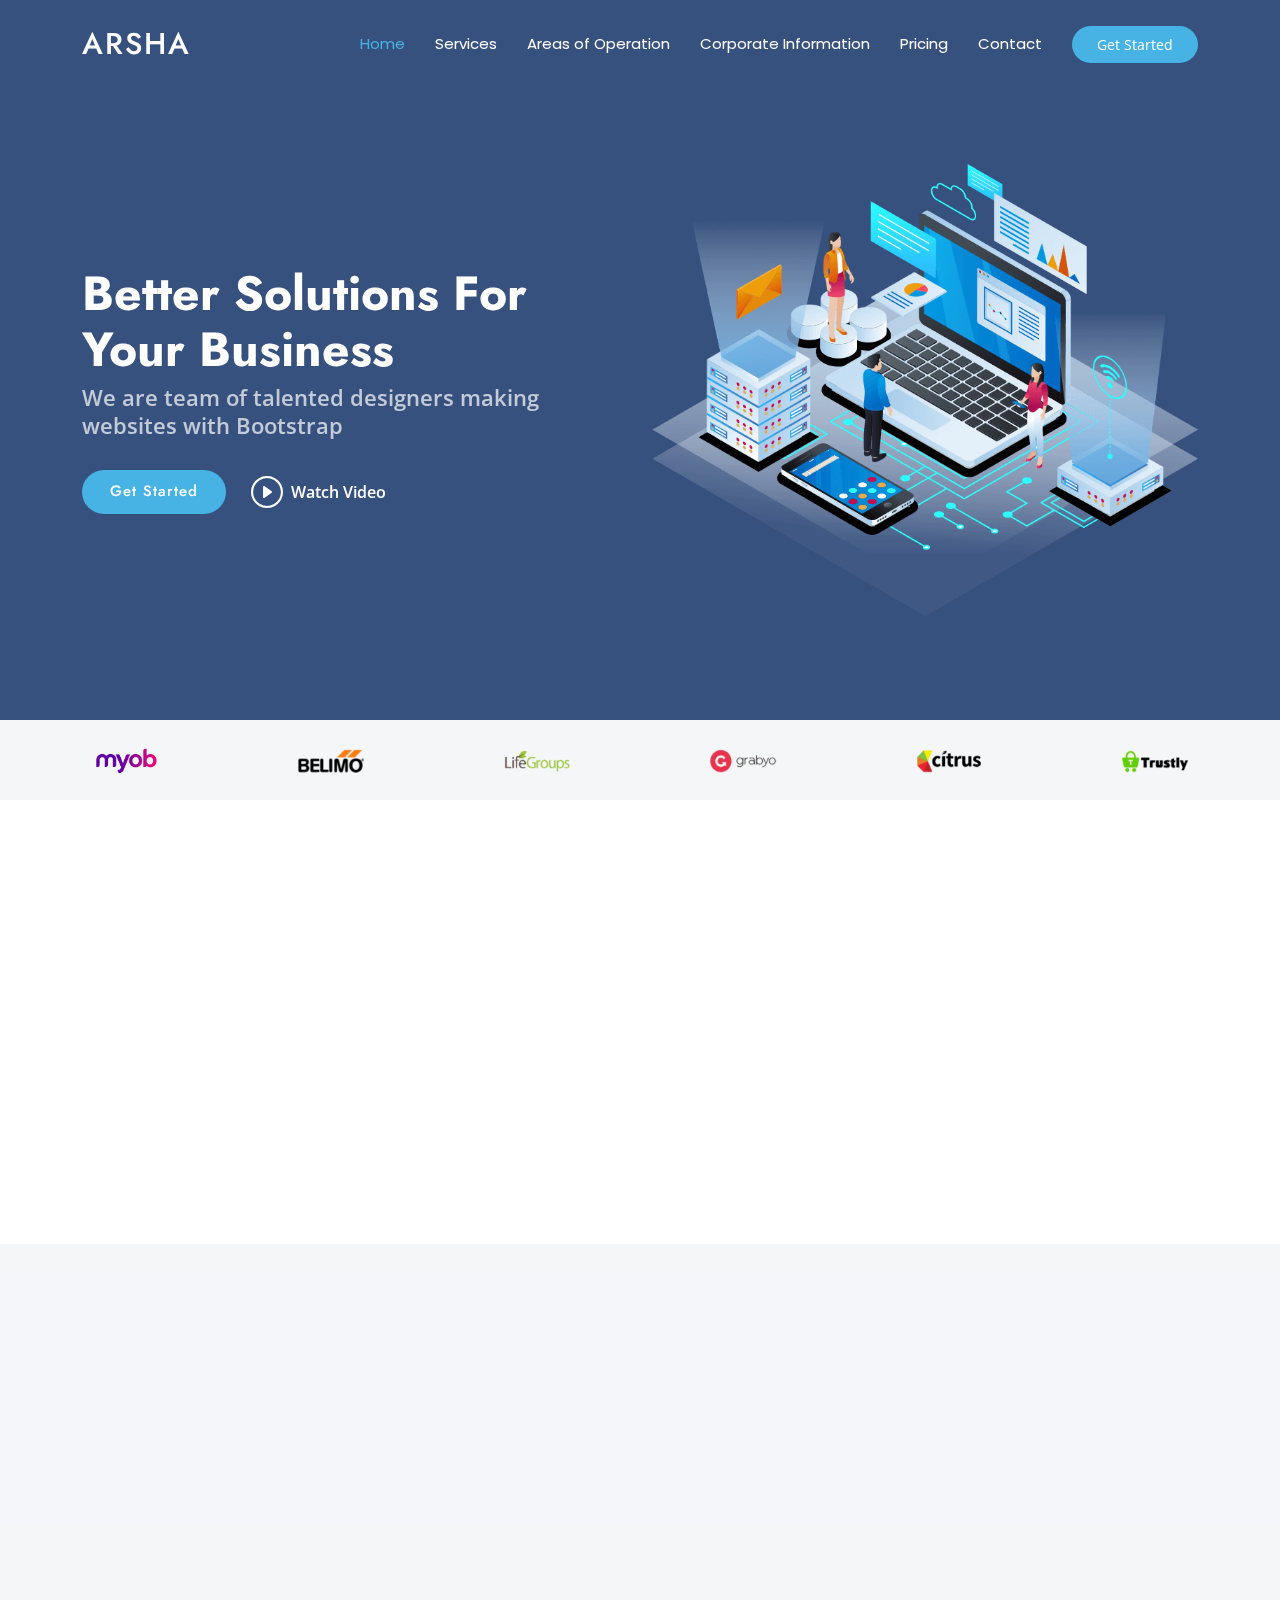
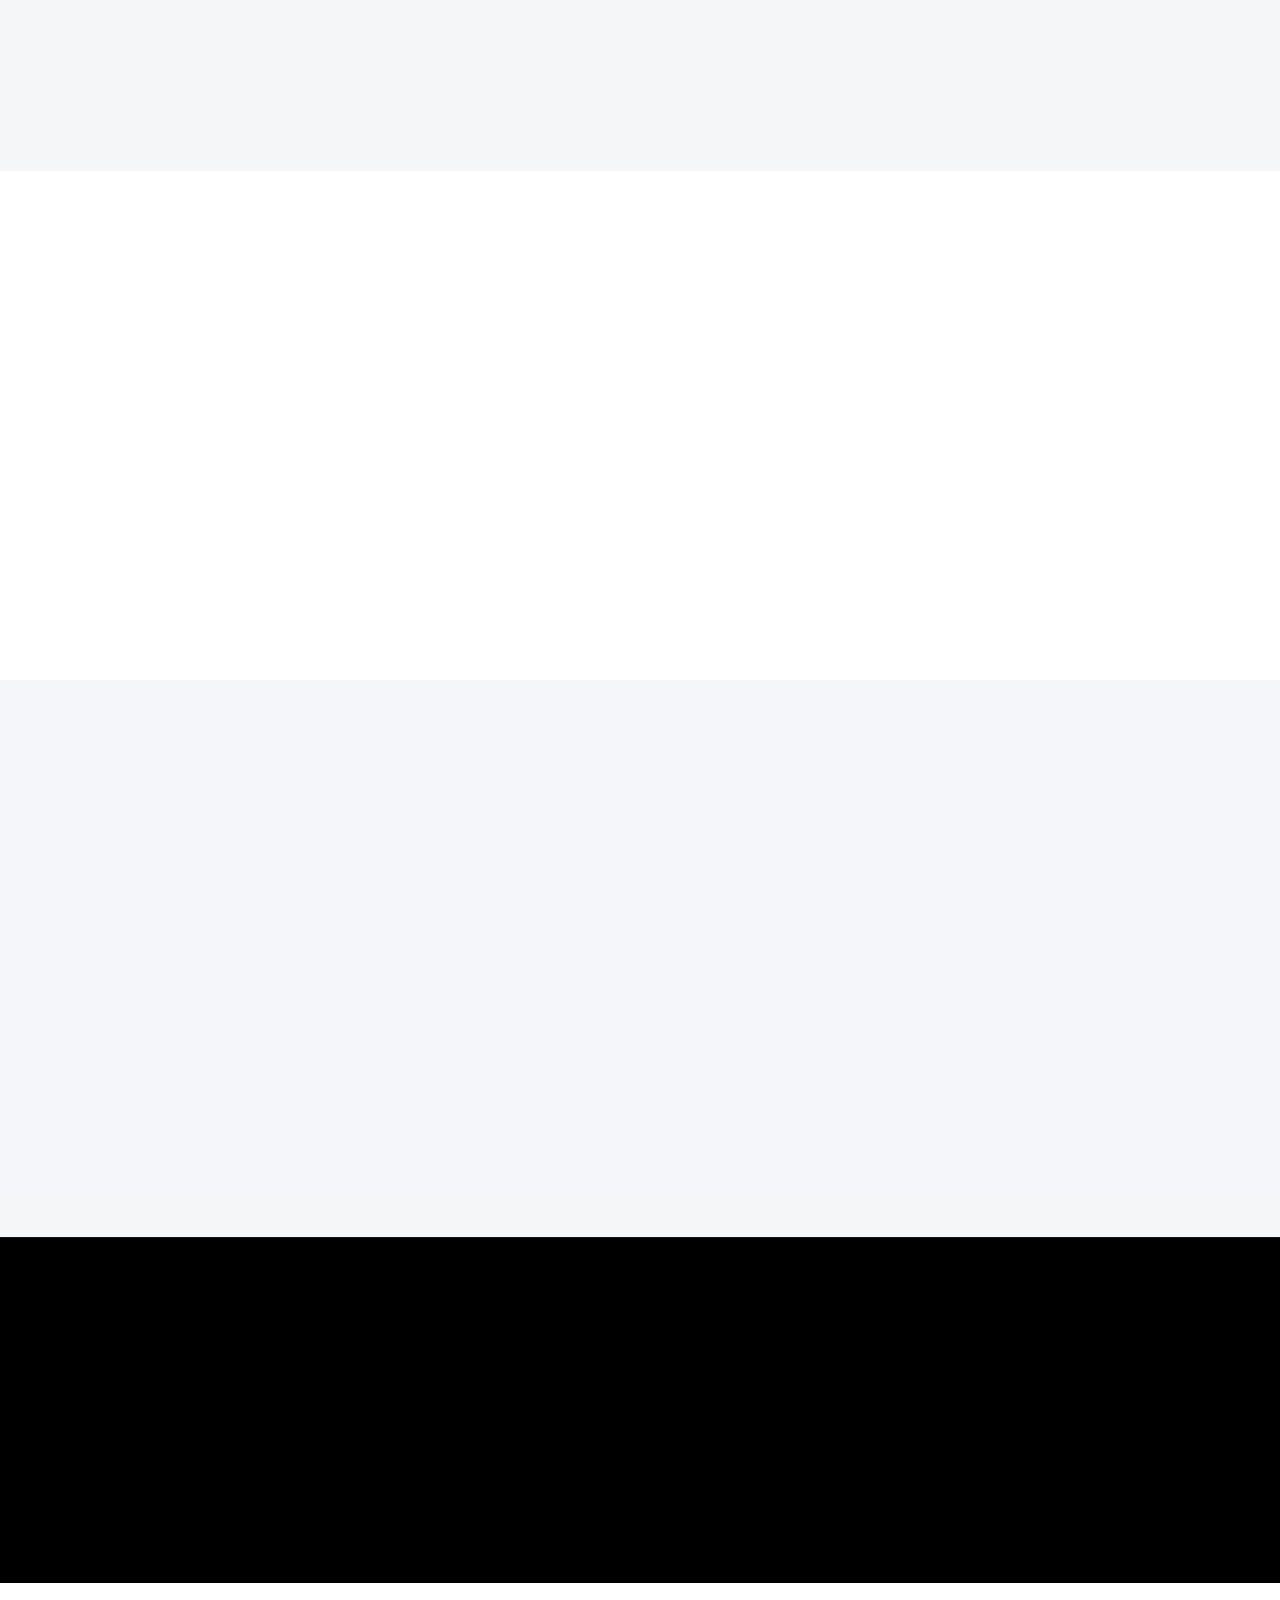
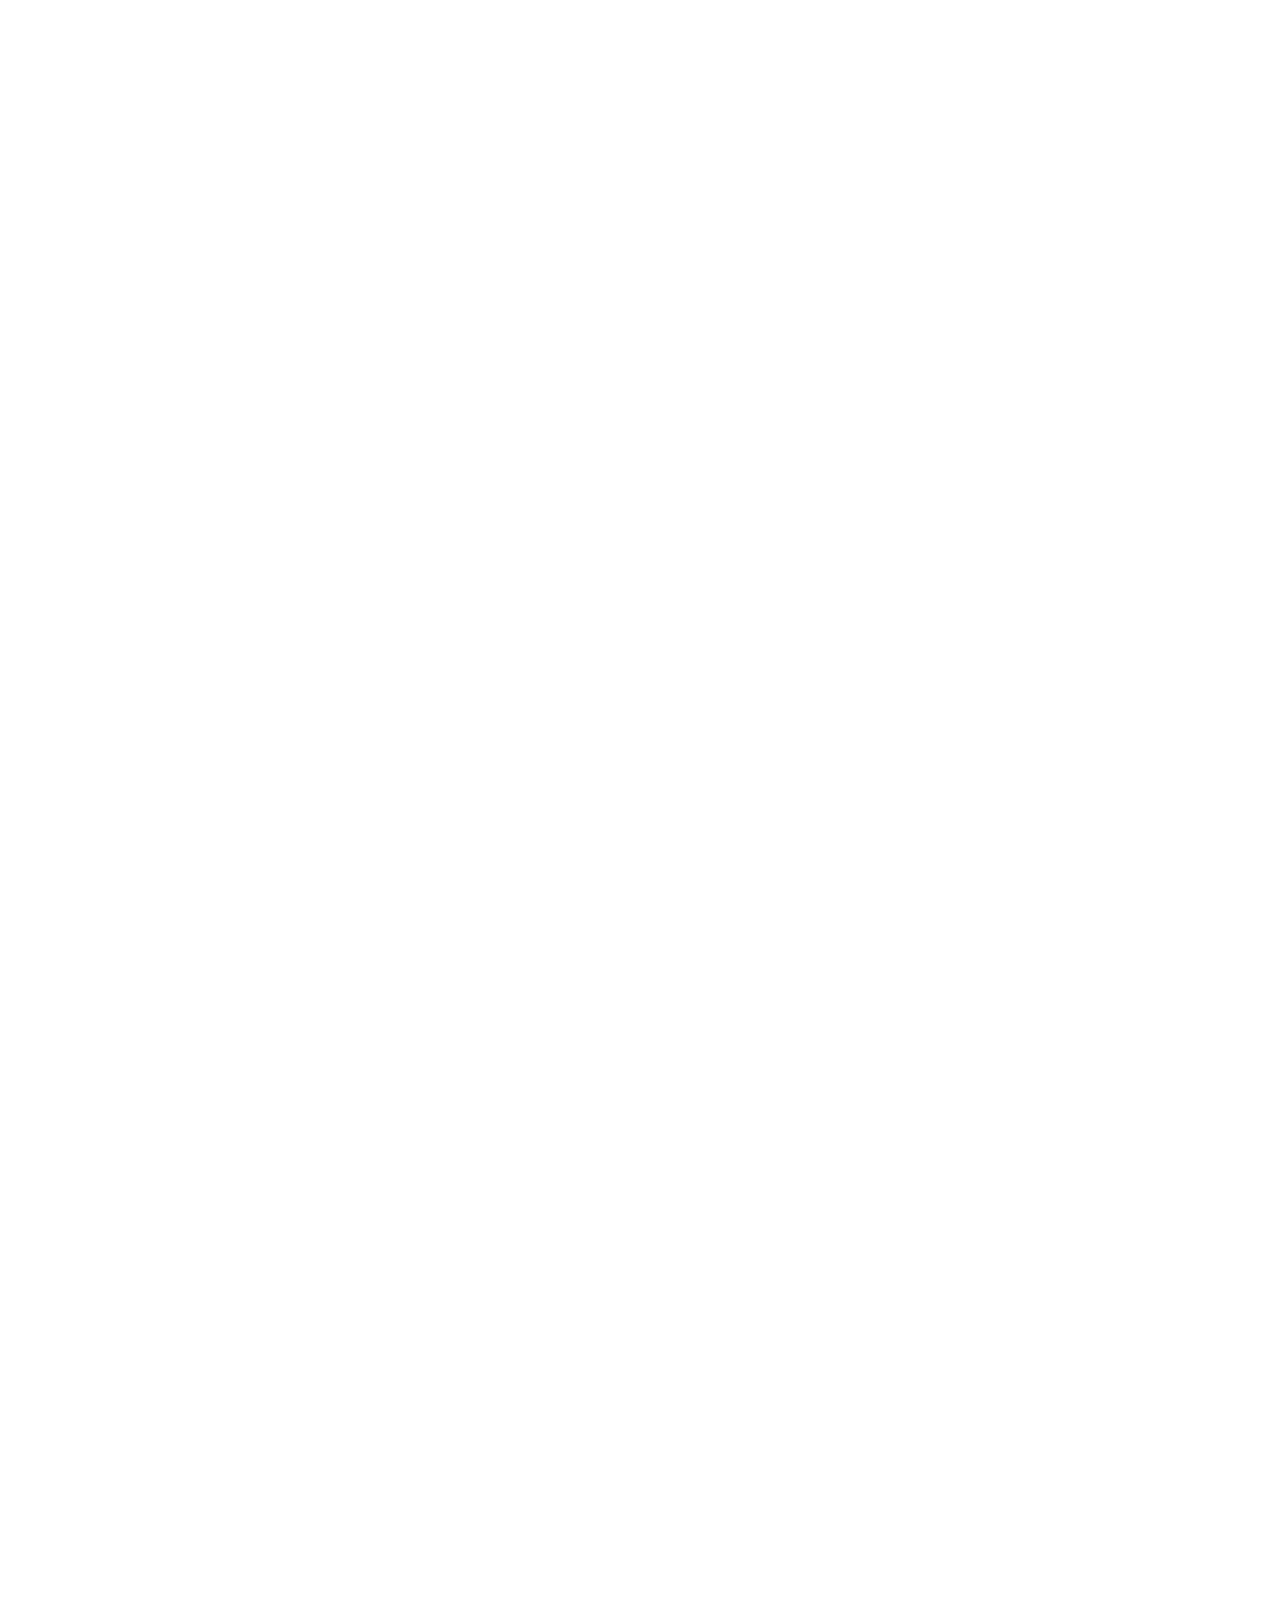
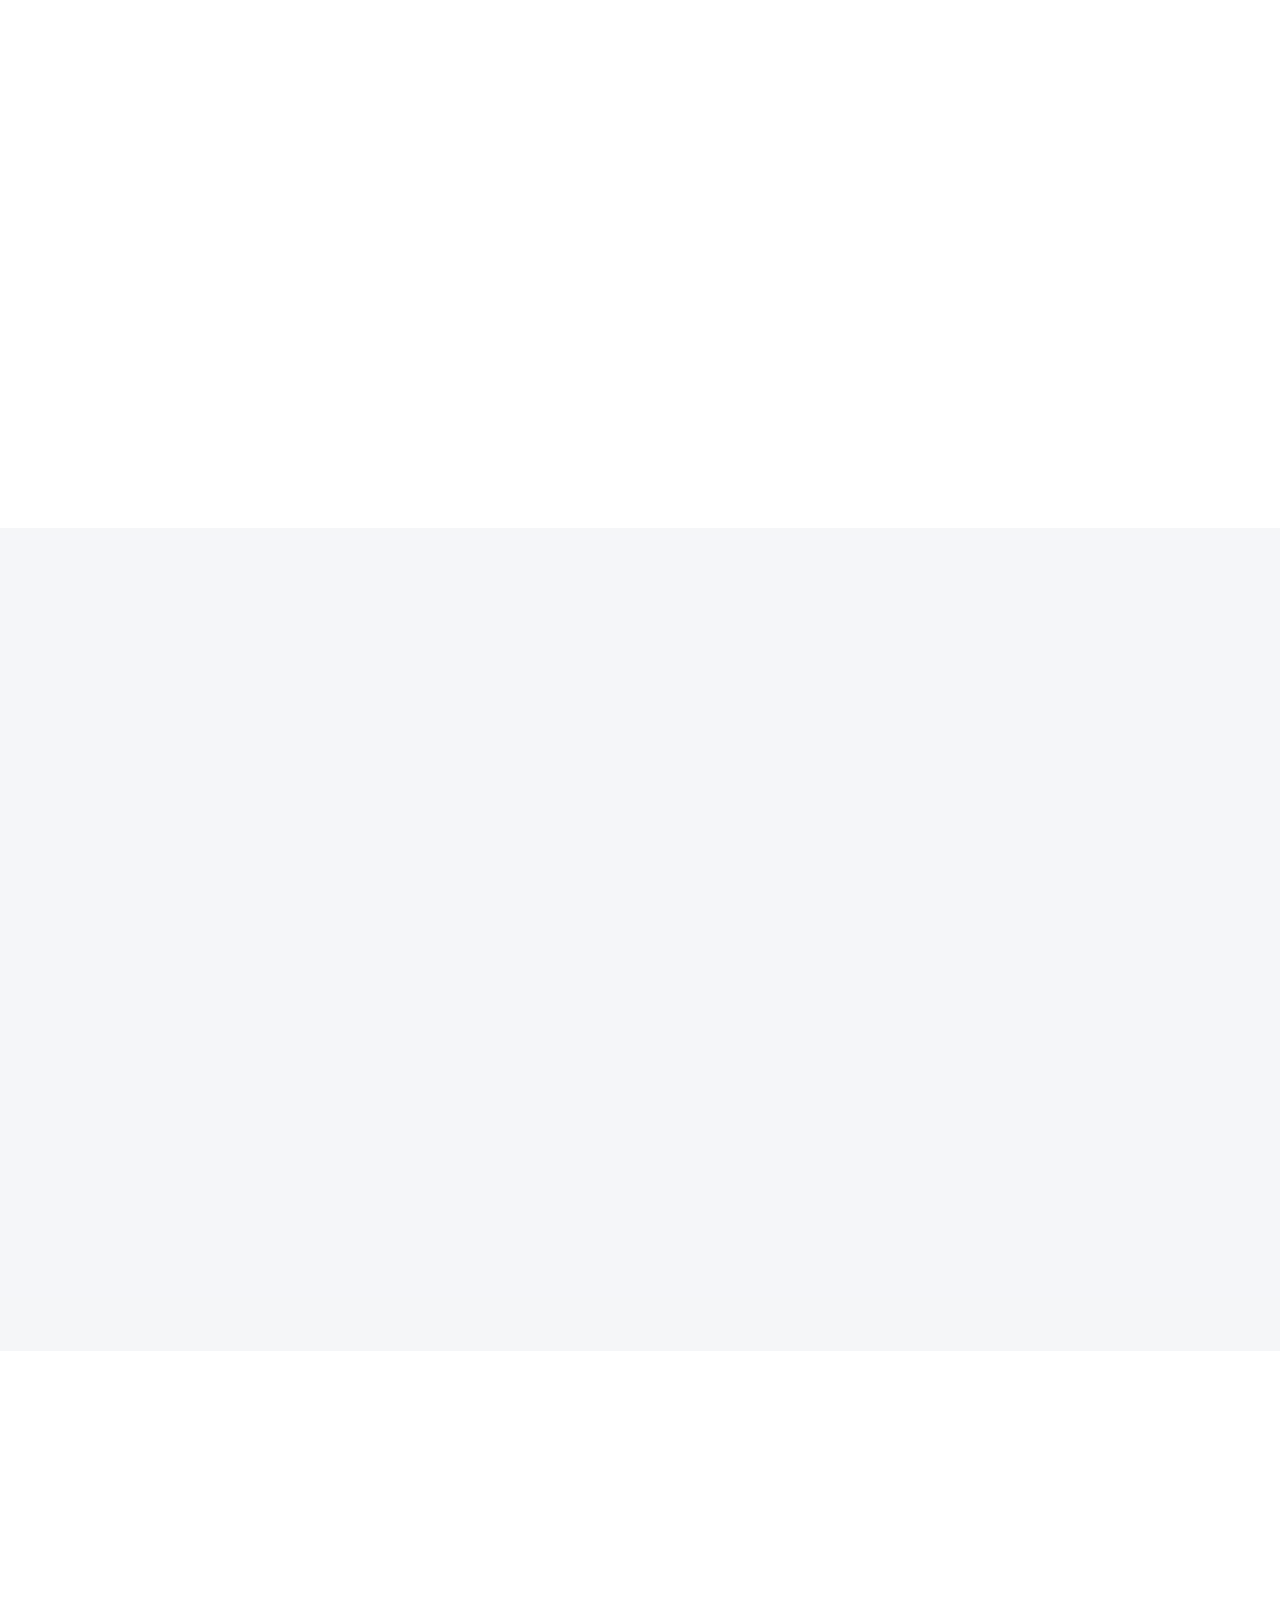
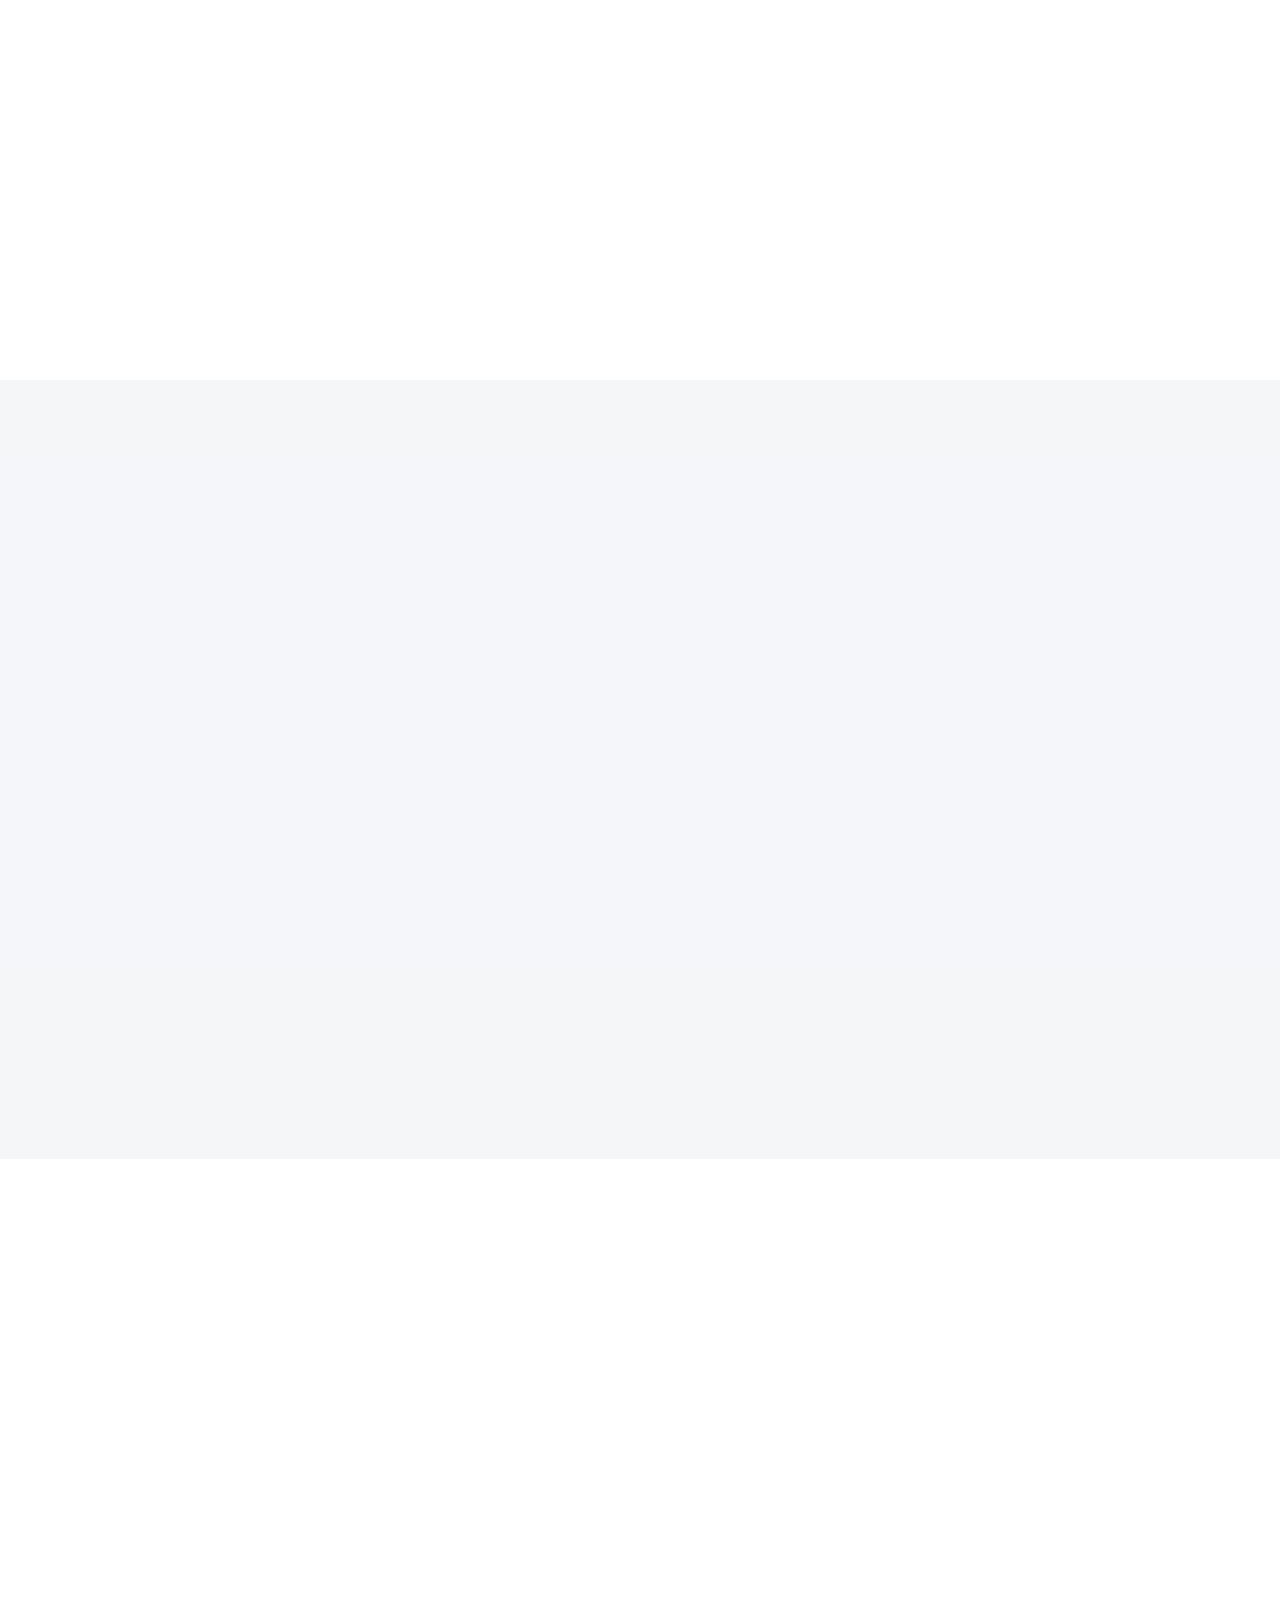
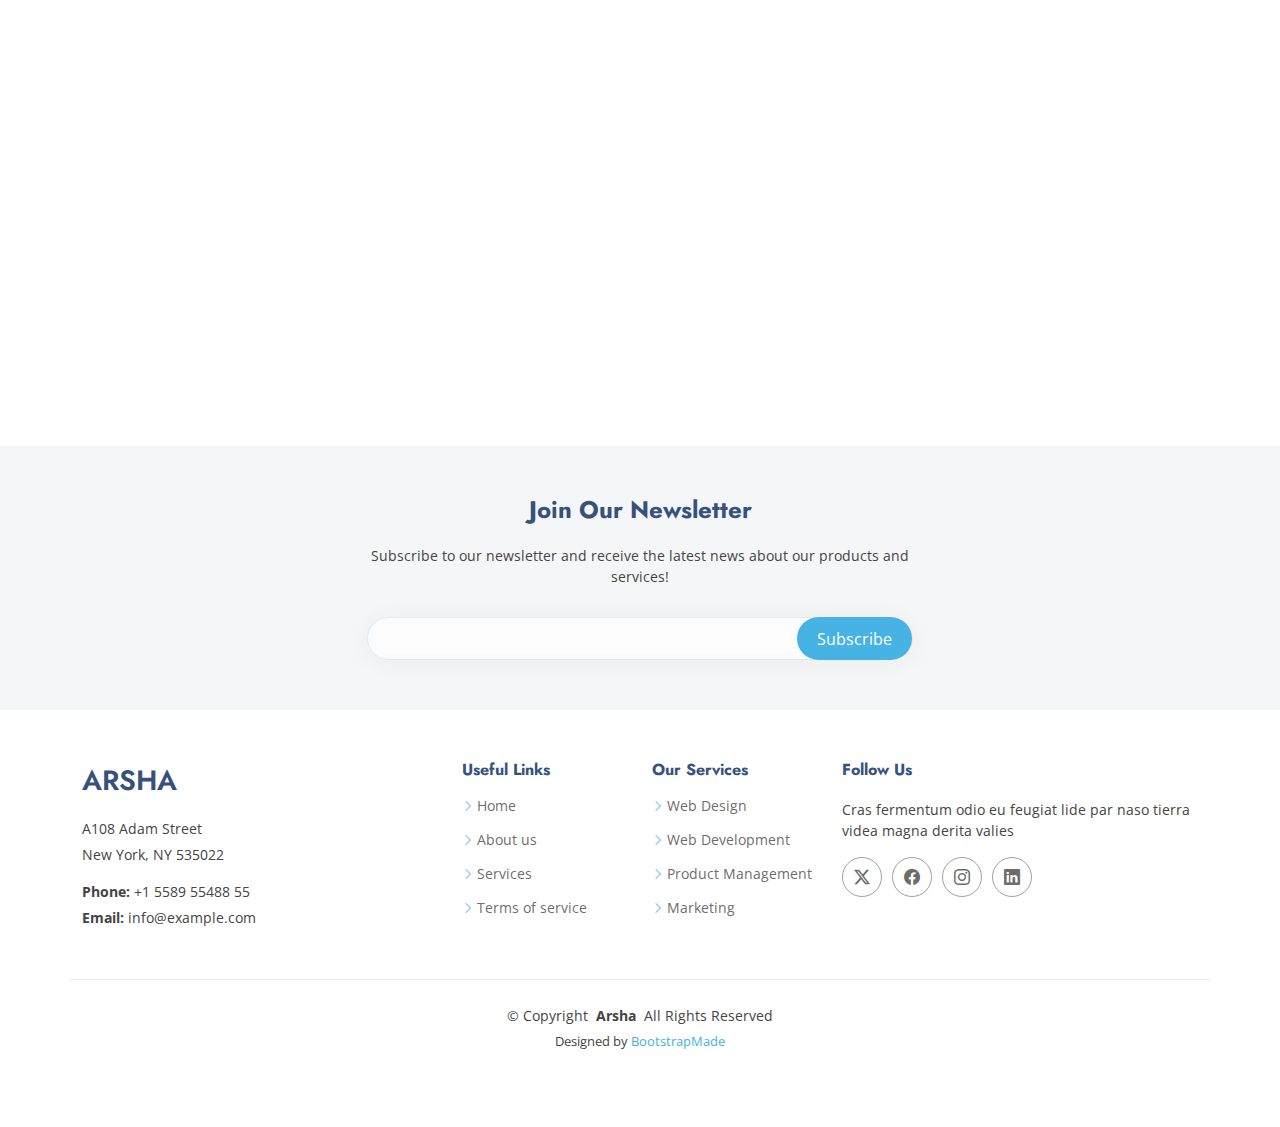
<file: index.html>
<!DOCTYPE html>
<html lang="en">

<head>
  <meta charset="utf-8">
  <meta content="width=device-width, initial-scale=1.0" name="viewport">
  <title>Index - Arsha Bootstrap Template</title>
  <meta content="" name="description">
  <meta content="" name="keywords">

  <!-- Favicons -->
  <link href="assets/img/favicon.png" rel="icon">
  <link href="assets/img/apple-touch-icon.png" rel="apple-touch-icon">

  <!-- Fonts -->
  <link href="https://fonts.googleapis.com" rel="preconnect">
  <link href="https://fonts.gstatic.com" rel="preconnect" crossorigin>
  <link href="https://fonts.googleapis.com/css2?family=Open+Sans:ital,wght@0,300;0,400;0,500;0,600;0,700;0,800;1,300;1,400;1,500;1,600;1,700;1,800&family=Poppins:ital,wght@0,100;0,200;0,300;0,400;0,500;0,600;0,700;0,800;0,900;1,100;1,200;1,300;1,400;1,500;1,600;1,700;1,800;1,900&family=Jost:ital,wght@0,100;0,200;0,300;0,400;0,500;0,600;0,700;0,800;0,900;1,100;1,200;1,300;1,400;1,500;1,600;1,700;1,800;1,900&display=swap" rel="stylesheet">

  <!-- Vendor CSS Files -->
  <link href="assets/vendor/bootstrap/css/bootstrap.min.css" rel="stylesheet">
  <link href="assets/vendor/bootstrap-icons/bootstrap-icons.css" rel="stylesheet">
  <link href="assets/vendor/aos/aos.css" rel="stylesheet">
  <link href="assets/vendor/glightbox/css/glightbox.min.css" rel="stylesheet">
  <link href="assets/vendor/swiper/swiper-bundle.min.css" rel="stylesheet">

  <!-- Main CSS File -->
  <link href="assets/css/main.css" rel="stylesheet">

  <!-- =======================================================
  * Template Name: Arsha
  * Template URL: https://bootstrapmade.com/arsha-free-bootstrap-html-template-corporate/
  * Updated: Jun 06 2024 with Bootstrap v5.3.3
  * Author: BootstrapMade.com
  * License: https://bootstrapmade.com/license/
  ======================================================== -->
</head>

<body class="index-page">

  <header id="header" class="header d-flex align-items-center fixed-top">
    <div class="container-fluid container-xl position-relative d-flex align-items-center">

      <a href="index.html" class="logo d-flex align-items-center me-auto">
        <!-- Uncomment the line below if you also wish to use an image logo -->
        <!-- <img src="assets/img/logo.png" alt=""> -->
        <h1 class="sitename">Arsha</h1>
      </a>

      <nav id="navmenu" class="navmenu">
        <ul>
          <li><a href="#hero" class="active">Home</a></li>
          <!-- <li><a href="#about">About</a></li> -->
          <li><a href="#services">Services</a></li>
          <li><a href="#portfolio">Areas of Operation</a></li>
          <li><a href="#team">Corporate Information</a></li>
          <li><a href="#pricing">Pricing</a></li>
          <!-- <li class="dropdown"><a href="#"><span>Dropdown</span> <i class="bi bi-chevron-down toggle-dropdown"></i></a>
            <ul>
              <li><a href="#">Dropdown 1</a></li>
              <li class="dropdown"><a href="#"><span>Deep Dropdown</span> <i class="bi bi-chevron-down toggle-dropdown"></i></a>
                <ul>
                  <li><a href="#">Deep Dropdown 1</a></li>
                  <li><a href="#">Deep Dropdown 2</a></li>
                  <li><a href="#">Deep Dropdown 3</a></li>
                  <li><a href="#">Deep Dropdown 4</a></li>
                  <li><a href="#">Deep Dropdown 5</a></li>
                </ul>
              </li>
              <li><a href="#">Dropdown 2</a></li>
              <li><a href="#">Dropdown 3</a></li>
              <li><a href="#">Dropdown 4</a></li>
            </ul>
          </li> -->
          <li><a href="#contact">Contact</a></li>
        </ul>
        <i class="mobile-nav-toggle d-xl-none bi bi-list"></i>
      </nav>

      <a class="btn-getstarted" href="#about">Get Started</a>

    </div>
  </header>

  <main class="main">

    <!-- Hero Section -->
    <section id="hero" class="hero section">

      <div class="container">
        <div class="row gy-4">
          <div class="col-lg-6 order-2 order-lg-1 d-flex flex-column justify-content-center" data-aos="zoom-out">
            <h1>Better Solutions For Your Business</h1>
            <p>We are team of talented designers making websites with Bootstrap</p>
            <div class="d-flex">
              <a href="#about" class="btn-get-started">Get Started</a>
              <a href="https://www.youtube.com/watch?v=LXb3EKWsInQ" class="glightbox btn-watch-video d-flex align-items-center"><i class="bi bi-play-circle"></i><span>Watch Video</span></a>
            </div>
          </div>
          <div class="col-lg-6 order-1 order-lg-2 hero-img" data-aos="zoom-out" data-aos-delay="200">
            <img src="assets/img/hero-img.png" class="img-fluid animated" alt="">
          </div>
        </div>
      </div>

    </section><!-- /Hero Section -->

    <!-- Clients Section -->
    <section id="clients" class="clients section">

      <div class="container" data-aos="zoom-in">

        <div class="swiper">
          <script type="application/json" class="swiper-config">
            {
              "loop": true,
              "speed": 600,
              "autoplay": {
                "delay": 5000
              },
              "slidesPerView": "auto",
              "pagination": {
                "el": ".swiper-pagination",
                "type": "bullets",
                "clickable": true
              },
              "breakpoints": {
                "320": {
                  "slidesPerView": 2,
                  "spaceBetween": 40
                },
                "480": {
                  "slidesPerView": 3,
                  "spaceBetween": 60
                },
                "640": {
                  "slidesPerView": 4,
                  "spaceBetween": 80
                },
                "992": {
                  "slidesPerView": 5,
                  "spaceBetween": 120
                },
                "1200": {
                  "slidesPerView": 6,
                  "spaceBetween": 120
                }
              }
            }
          </script>
          <div class="swiper-wrapper align-items-center">
            <div class="swiper-slide"><img src="assets/img/clients/client-1.png" class="img-fluid" alt=""></div>
            <div class="swiper-slide"><img src="assets/img/clients/client-2.png" class="img-fluid" alt=""></div>
            <div class="swiper-slide"><img src="assets/img/clients/client-3.png" class="img-fluid" alt=""></div>
            <div class="swiper-slide"><img src="assets/img/clients/client-4.png" class="img-fluid" alt=""></div>
            <div class="swiper-slide"><img src="assets/img/clients/client-5.png" class="img-fluid" alt=""></div>
            <div class="swiper-slide"><img src="assets/img/clients/client-6.png" class="img-fluid" alt=""></div>
            <div class="swiper-slide"><img src="assets/img/clients/client-7.png" class="img-fluid" alt=""></div>
            <div class="swiper-slide"><img src="assets/img/clients/client-8.png" class="img-fluid" alt=""></div>
          </div>
        </div>

      </div>

    </section><!-- /Clients Section -->

    <!-- About Section -->
    <section id="about" class="about section">

      <!-- Section Title -->
      <div class="container section-title" data-aos="fade-up">
        <h2>About Us</h2>
      </div><!-- End Section Title -->

      <div class="container">

        <div class="row gy-4">

          <div class="col-lg-6 content" data-aos="fade-up" data-aos-delay="100">
            <p>
              Lorem ipsum dolor sit amet, consectetur adipiscing elit, sed do eiusmod tempor incididunt ut labore et dolore
              magna aliqua.
            </p>
            <ul>
              <li><i class="bi bi-check2-circle"></i> <span>Ullamco laboris nisi ut aliquip ex ea commodo consequat.</span></li>
              <li><i class="bi bi-check2-circle"></i> <span>Duis aute irure dolor in reprehenderit in voluptate velit.</span></li>
              <li><i class="bi bi-check2-circle"></i> <span>Ullamco laboris nisi ut aliquip ex ea commodo</span></li>
            </ul>
          </div>

          <div class="col-lg-6" data-aos="fade-up" data-aos-delay="200">
            <p>Ullamco laboris nisi ut aliquip ex ea commodo consequat. Duis aute irure dolor in reprehenderit in voluptate velit esse cillum dolore eu fugiat nulla pariatur. Excepteur sint occaecat cupidatat non proident, sunt in culpa qui officia deserunt mollit anim id est laborum. </p>
            <a href="#" class="read-more"><span>Read More</span><i class="bi bi-arrow-right"></i></a>
          </div>

        </div>

      </div>

    </section><!-- /About Section -->

    <!-- Why Us Section -->
    <section id="why-us" class="section why-us" data-builder="section">

      <div class="container-fluid">

        <div class="row gy-4">

          <div class="col-lg-7 d-flex flex-column justify-content-center order-2 order-lg-1">

            <div class="content px-xl-5" data-aos="fade-up" data-aos-delay="100">
              <h3><span>Eum ipsam laborum deleniti </span><strong>velit pariatur architecto aut nihil</strong></h3>
              <p>
                Lorem ipsum dolor sit amet, consectetur adipiscing elit, sed do eiusmod tempor incididunt ut labore et dolore magna aliqua. Duis aute irure dolor in reprehenderit
              </p>
            </div>

            <div class="faq-container px-xl-5" data-aos="fade-up" data-aos-delay="200">

              <div class="faq-item faq-active">

                <h3><span>01</span> Non consectetur a erat nam at lectus urna duis?</h3>
                <div class="faq-content">
                  <p>Feugiat pretium nibh ipsum consequat. Tempus iaculis urna id volutpat lacus laoreet non curabitur gravida. Venenatis lectus magna fringilla urna porttitor rhoncus dolor purus non.</p>
                </div>
                <i class="faq-toggle bi bi-chevron-right"></i>
              </div><!-- End Faq item-->

              <div class="faq-item">
                <h3><span>02</span> Feugiat scelerisque varius morbi enim nunc faucibus a pellentesque?</h3>
                <div class="faq-content">
                  <p>Dolor sit amet consectetur adipiscing elit pellentesque habitant morbi. Id interdum velit laoreet id donec ultrices. Fringilla phasellus faucibus scelerisque eleifend donec pretium. Est pellentesque elit ullamcorper dignissim. Mauris ultrices eros in cursus turpis massa tincidunt dui.</p>
                </div>
                <i class="faq-toggle bi bi-chevron-right"></i>
              </div><!-- End Faq item-->

              <div class="faq-item">
                <h3><span>03</span> Dolor sit amet consectetur adipiscing elit pellentesque?</h3>
                <div class="faq-content">
                  <p>Eleifend mi in nulla posuere sollicitudin aliquam ultrices sagittis orci. Faucibus pulvinar elementum integer enim. Sem nulla pharetra diam sit amet nisl suscipit. Rutrum tellus pellentesque eu tincidunt. Lectus urna duis convallis convallis tellus. Urna molestie at elementum eu facilisis sed odio morbi quis</p>
                </div>
                <i class="faq-toggle bi bi-chevron-right"></i>
              </div><!-- End Faq item-->

            </div>

          </div>

          <div class="col-lg-5 order-1 order-lg-2 why-us-img">
            <img src="assets/img/why-us.png" class="img-fluid" alt="" data-aos="zoom-in" data-aos-delay="100">
          </div>
        </div>

      </div>

    </section><!-- /Why Us Section -->

    <!-- Skills Section -->
    <section id="skills" class="skills section">

      <div class="container" data-aos="fade-up" data-aos-delay="100">

        <div class="row">

          <div class="col-lg-6 d-flex align-items-center">
            <img src="assets/img/skills.png" class="img-fluid" alt="">
          </div>

          <div class="col-lg-6 pt-4 pt-lg-0 content">

            <h3>Voluptatem dignissimos provident quasi corporis voluptas</h3>
            <p class="fst-italic">
              Lorem ipsum dolor sit amet, consectetur adipiscing elit, sed do eiusmod tempor incididunt ut labore et dolore magna aliqua.
            </p>

            <div class="skills-content skills-animation">

              <div class="progress">
                <span class="skill"><span>HTML</span> <i class="val">100%</i></span>
                <div class="progress-bar-wrap">
                  <div class="progress-bar" role="progressbar" aria-valuenow="100" aria-valuemin="0" aria-valuemax="100"></div>
                </div>
              </div><!-- End Skills Item -->

              <div class="progress">
                <span class="skill"><span>CSS</span> <i class="val">90%</i></span>
                <div class="progress-bar-wrap">
                  <div class="progress-bar" role="progressbar" aria-valuenow="90" aria-valuemin="0" aria-valuemax="100"></div>
                </div>
              </div><!-- End Skills Item -->

              <div class="progress">
                <span class="skill"><span>JavaScript</span> <i class="val">75%</i></span>
                <div class="progress-bar-wrap">
                  <div class="progress-bar" role="progressbar" aria-valuenow="75" aria-valuemin="0" aria-valuemax="100"></div>
                </div>
              </div><!-- End Skills Item -->

              <div class="progress">
                <span class="skill"><span>Photoshop</span> <i class="val">55%</i></span>
                <div class="progress-bar-wrap">
                  <div class="progress-bar" role="progressbar" aria-valuenow="55" aria-valuemin="0" aria-valuemax="100"></div>
                </div>
              </div><!-- End Skills Item -->

            </div>

          </div>
        </div>

      </div>

    </section><!-- /Skills Section -->

    <!-- Services Section -->
    <section id="services" class="services section">

      <!-- Section Title -->
      <div class="container section-title" data-aos="fade-up">
        <h2>Services</h2>
        <p>Necessitatibus eius consequatur ex aliquid fuga eum quidem sint consectetur velit</p>
      </div><!-- End Section Title -->

      <div class="container">

        <div class="row gy-4">

          <div class="col-xl-3 col-md-6 d-flex" data-aos="fade-up" data-aos-delay="100">
            <div class="service-item position-relative">
              <div class="icon"><i class="bi bi-activity icon"></i></div>
              <h4><a href="service-details.html" class="stretched-link">Lorem Ipsum</a></h4>
              <p>Voluptatum deleniti atque corrupti quos dolores et quas molestias excepturi</p>
            </div>
          </div><!-- End Service Item -->

          <div class="col-xl-3 col-md-6 d-flex" data-aos="fade-up" data-aos-delay="200">
            <div class="service-item position-relative">
              <div class="icon"><i class="bi bi-bounding-box-circles icon"></i></div>
              <h4><a href="service-details.html" class="stretched-link">Sed ut perspici</a></h4>
              <p>Duis aute irure dolor in reprehenderit in voluptate velit esse cillum dolore</p>
            </div>
          </div><!-- End Service Item -->

          <div class="col-xl-3 col-md-6 d-flex" data-aos="fade-up" data-aos-delay="300">
            <div class="service-item position-relative">
              <div class="icon"><i class="bi bi-calendar4-week icon"></i></div>
              <h4><a href="service-details.html" class="stretched-link">Magni Dolores</a></h4>
              <p>Excepteur sint occaecat cupidatat non proident, sunt in culpa qui officia</p>
            </div>
          </div><!-- End Service Item -->

          <div class="col-xl-3 col-md-6 d-flex" data-aos="fade-up" data-aos-delay="400">
            <div class="service-item position-relative">
              <div class="icon"><i class="bi bi-broadcast icon"></i></div>
              <h4><a href="service-details.html" class="stretched-link">Nemo Enim</a></h4>
              <p>At vero eos et accusamus et iusto odio dignissimos ducimus qui blanditiis</p>
            </div>
          </div><!-- End Service Item -->

        </div>

      </div>

    </section><!-- /Services Section -->

    <!-- Call To Action Section -->
    <section id="call-to-action" class="call-to-action section">

      <img src="assets/img/cta-bg.jpg" alt="">

      <div class="container">

        <div class="row" data-aos="zoom-in" data-aos-delay="100">
          <div class="col-xl-9 text-center text-xl-start">
            <h3>Call To Action</h3>
            <p>Duis aute irure dolor in reprehenderit in voluptate velit esse cillum dolore eu fugiat nulla pariatur. Excepteur sint occaecat cupidatat non proident, sunt in culpa qui officia deserunt mollit anim id est laborum.</p>
          </div>
          <div class="col-xl-3 cta-btn-container text-center">
            <a class="cta-btn align-middle" href="#">Call To Action</a>
          </div>
        </div>

      </div>

    </section><!-- /Call To Action Section -->

    <!-- Portfolio Section -->
    <section id="portfolio" class="portfolio section">

      <!-- Section Title -->
      <div class="container section-title" data-aos="fade-up">
        <h2>Portfolio</h2>
        <p>Necessitatibus eius consequatur ex aliquid fuga eum quidem sint consectetur velit</p>
      </div><!-- End Section Title -->

      <div class="container">

        <div class="isotope-layout" data-default-filter="*" data-layout="masonry" data-sort="original-order">

          <ul class="portfolio-filters isotope-filters" data-aos="fade-up" data-aos-delay="100">
            <li data-filter="*" class="filter-active">All</li>
            <li data-filter=".filter-app">App</li>
            <li data-filter=".filter-product">Card</li>
            <li data-filter=".filter-branding">Web</li>
          </ul><!-- End Portfolio Filters -->

          <div class="row gy-4 isotope-container" data-aos="fade-up" data-aos-delay="200">

            <div class="col-lg-4 col-md-6 portfolio-item isotope-item filter-app">
              <img src="assets/img/masonry-portfolio/masonry-portfolio-1.jpg" class="img-fluid" alt="">
              <div class="portfolio-info">
                <h4>App 1</h4>
                <p>Lorem ipsum, dolor sit</p>
                <a href="assets/img/masonry-portfolio/masonry-portfolio-1.jpg" title="App 1" data-gallery="portfolio-gallery-app" class="glightbox preview-link"><i class="bi bi-zoom-in"></i></a>
                <a href="portfolio-details.html" title="More Details" class="details-link"><i class="bi bi-link-45deg"></i></a>
              </div>
            </div><!-- End Portfolio Item -->

            <div class="col-lg-4 col-md-6 portfolio-item isotope-item filter-product">
              <img src="assets/img/masonry-portfolio/masonry-portfolio-2.jpg" class="img-fluid" alt="">
              <div class="portfolio-info">
                <h4>Product 1</h4>
                <p>Lorem ipsum, dolor sit</p>
                <a href="assets/img/masonry-portfolio/masonry-portfolio-2.jpg" title="Product 1" data-gallery="portfolio-gallery-product" class="glightbox preview-link"><i class="bi bi-zoom-in"></i></a>
                <a href="portfolio-details.html" title="More Details" class="details-link"><i class="bi bi-link-45deg"></i></a>
              </div>
            </div><!-- End Portfolio Item -->

            <div class="col-lg-4 col-md-6 portfolio-item isotope-item filter-branding">
              <img src="assets/img/masonry-portfolio/masonry-portfolio-3.jpg" class="img-fluid" alt="">
              <div class="portfolio-info">
                <h4>Branding 1</h4>
                <p>Lorem ipsum, dolor sit</p>
                <a href="assets/img/masonry-portfolio/masonry-portfolio-3.jpg" title="Branding 1" data-gallery="portfolio-gallery-branding" class="glightbox preview-link"><i class="bi bi-zoom-in"></i></a>
                <a href="portfolio-details.html" title="More Details" class="details-link"><i class="bi bi-link-45deg"></i></a>
              </div>
            </div><!-- End Portfolio Item -->

            <div class="col-lg-4 col-md-6 portfolio-item isotope-item filter-app">
              <img src="assets/img/masonry-portfolio/masonry-portfolio-4.jpg" class="img-fluid" alt="">
              <div class="portfolio-info">
                <h4>App 2</h4>
                <p>Lorem ipsum, dolor sit</p>
                <a href="assets/img/masonry-portfolio/masonry-portfolio-4.jpg" title="App 2" data-gallery="portfolio-gallery-app" class="glightbox preview-link"><i class="bi bi-zoom-in"></i></a>
                <a href="portfolio-details.html" title="More Details" class="details-link"><i class="bi bi-link-45deg"></i></a>
              </div>
            </div><!-- End Portfolio Item -->

            <div class="col-lg-4 col-md-6 portfolio-item isotope-item filter-product">
              <img src="assets/img/masonry-portfolio/masonry-portfolio-5.jpg" class="img-fluid" alt="">
              <div class="portfolio-info">
                <h4>Product 2</h4>
                <p>Lorem ipsum, dolor sit</p>
                <a href="assets/img/masonry-portfolio/masonry-portfolio-5.jpg" title="Product 2" data-gallery="portfolio-gallery-product" class="glightbox preview-link"><i class="bi bi-zoom-in"></i></a>
                <a href="portfolio-details.html" title="More Details" class="details-link"><i class="bi bi-link-45deg"></i></a>
              </div>
            </div><!-- End Portfolio Item -->

            <div class="col-lg-4 col-md-6 portfolio-item isotope-item filter-branding">
              <img src="assets/img/masonry-portfolio/masonry-portfolio-6.jpg" class="img-fluid" alt="">
              <div class="portfolio-info">
                <h4>Branding 2</h4>
                <p>Lorem ipsum, dolor sit</p>
                <a href="assets/img/masonry-portfolio/masonry-portfolio-6.jpg" title="Branding 2" data-gallery="portfolio-gallery-branding" class="glightbox preview-link"><i class="bi bi-zoom-in"></i></a>
                <a href="portfolio-details.html" title="More Details" class="details-link"><i class="bi bi-link-45deg"></i></a>
              </div>
            </div><!-- End Portfolio Item -->

            <div class="col-lg-4 col-md-6 portfolio-item isotope-item filter-app">
              <img src="assets/img/masonry-portfolio/masonry-portfolio-7.jpg" class="img-fluid" alt="">
              <div class="portfolio-info">
                <h4>App 3</h4>
                <p>Lorem ipsum, dolor sit</p>
                <a href="assets/img/masonry-portfolio/masonry-portfolio-7.jpg" title="App 3" data-gallery="portfolio-gallery-app" class="glightbox preview-link"><i class="bi bi-zoom-in"></i></a>
                <a href="portfolio-details.html" title="More Details" class="details-link"><i class="bi bi-link-45deg"></i></a>
              </div>
            </div><!-- End Portfolio Item -->

            <div class="col-lg-4 col-md-6 portfolio-item isotope-item filter-product">
              <img src="assets/img/masonry-portfolio/masonry-portfolio-8.jpg" class="img-fluid" alt="">
              <div class="portfolio-info">
                <h4>Product 3</h4>
                <p>Lorem ipsum, dolor sit</p>
                <a href="assets/img/masonry-portfolio/masonry-portfolio-8.jpg" title="Product 3" data-gallery="portfolio-gallery-product" class="glightbox preview-link"><i class="bi bi-zoom-in"></i></a>
                <a href="portfolio-details.html" title="More Details" class="details-link"><i class="bi bi-link-45deg"></i></a>
              </div>
            </div><!-- End Portfolio Item -->

            <div class="col-lg-4 col-md-6 portfolio-item isotope-item filter-branding">
              <img src="assets/img/masonry-portfolio/masonry-portfolio-9.jpg" class="img-fluid" alt="">
              <div class="portfolio-info">
                <h4>Branding 3</h4>
                <p>Lorem ipsum, dolor sit</p>
                <a href="assets/img/masonry-portfolio/masonry-portfolio-9.jpg" title="Branding 2" data-gallery="portfolio-gallery-branding" class="glightbox preview-link"><i class="bi bi-zoom-in"></i></a>
                <a href="portfolio-details.html" title="More Details" class="details-link"><i class="bi bi-link-45deg"></i></a>
              </div>
            </div><!-- End Portfolio Item -->

          </div><!-- End Portfolio Container -->

        </div>

      </div>

    </section><!-- /Portfolio Section -->

    <!-- Team Section -->
    <section id="team" class="team section">

      <!-- Section Title -->
      <div class="container section-title" data-aos="fade-up">
        <h2>Team</h2>
        <p>Necessitatibus eius consequatur ex aliquid fuga eum quidem sint consectetur velit</p>
      </div><!-- End Section Title -->

      <div class="container">

        <div class="row gy-4">

          <div class="col-lg-6" data-aos="fade-up" data-aos-delay="100">
            <div class="team-member d-flex align-items-start">
              <div class="pic"><img src="assets/img/team/team-1.jpg" class="img-fluid" alt=""></div>
              <div class="member-info">
                <h4>Walter White</h4>
                <span>Chief Executive Officer</span>
                <p>Explicabo voluptatem mollitia et repellat qui dolorum quasi</p>
                <div class="social">
                  <a href=""><i class="bi bi-twitter-x"></i></a>
                  <a href=""><i class="bi bi-facebook"></i></a>
                  <a href=""><i class="bi bi-instagram"></i></a>
                  <a href=""> <i class="bi bi-linkedin"></i> </a>
                </div>
              </div>
            </div>
          </div><!-- End Team Member -->

          <div class="col-lg-6" data-aos="fade-up" data-aos-delay="200">
            <div class="team-member d-flex align-items-start">
              <div class="pic"><img src="assets/img/team/team-2.jpg" class="img-fluid" alt=""></div>
              <div class="member-info">
                <h4>Sarah Jhonson</h4>
                <span>Product Manager</span>
                <p>Aut maiores voluptates amet et quis praesentium qui senda para</p>
                <div class="social">
                  <a href=""><i class="bi bi-twitter-x"></i></a>
                  <a href=""><i class="bi bi-facebook"></i></a>
                  <a href=""><i class="bi bi-instagram"></i></a>
                  <a href=""> <i class="bi bi-linkedin"></i> </a>
                </div>
              </div>
            </div>
          </div><!-- End Team Member -->

          <div class="col-lg-6" data-aos="fade-up" data-aos-delay="300">
            <div class="team-member d-flex align-items-start">
              <div class="pic"><img src="assets/img/team/team-3.jpg" class="img-fluid" alt=""></div>
              <div class="member-info">
                <h4>William Anderson</h4>
                <span>CTO</span>
                <p>Quisquam facilis cum velit laborum corrupti fuga rerum quia</p>
                <div class="social">
                  <a href=""><i class="bi bi-twitter-x"></i></a>
                  <a href=""><i class="bi bi-facebook"></i></a>
                  <a href=""><i class="bi bi-instagram"></i></a>
                  <a href=""> <i class="bi bi-linkedin"></i> </a>
                </div>
              </div>
            </div>
          </div><!-- End Team Member -->

          <div class="col-lg-6" data-aos="fade-up" data-aos-delay="400">
            <div class="team-member d-flex align-items-start">
              <div class="pic"><img src="assets/img/team/team-4.jpg" class="img-fluid" alt=""></div>
              <div class="member-info">
                <h4>Amanda Jepson</h4>
                <span>Accountant</span>
                <p>Dolorum tempora officiis odit laborum officiis et et accusamus</p>
                <div class="social">
                  <a href=""><i class="bi bi-twitter-x"></i></a>
                  <a href=""><i class="bi bi-facebook"></i></a>
                  <a href=""><i class="bi bi-instagram"></i></a>
                  <a href=""> <i class="bi bi-linkedin"></i> </a>
                </div>
              </div>
            </div>
          </div><!-- End Team Member -->

        </div>

      </div>

    </section><!-- /Team Section -->

    <!-- Pricing Section -->
    <section id="pricing" class="pricing section">

      <!-- Section Title -->
      <div class="container section-title" data-aos="fade-up">
        <h2>Pricing</h2>
        <p>Necessitatibus eius consequatur ex aliquid fuga eum quidem sint consectetur velit</p>
      </div><!-- End Section Title -->

      <div class="container">

        <div class="row gy-4">

          <div class="col-lg-4" data-aos="zoom-in" data-aos-delay="100">
            <div class="pricing-item">
              <h3>Free Plan</h3>
              <h4><sup>$</sup>0<span> / month</span></h4>
              <ul>
                <li><i class="bi bi-check"></i> <span>Quam adipiscing vitae proin</span></li>
                <li><i class="bi bi-check"></i> <span>Nec feugiat nisl pretium</span></li>
                <li><i class="bi bi-check"></i> <span>Nulla at volutpat diam uteera</span></li>
                <li class="na"><i class="bi bi-x"></i> <span>Pharetra massa massa ultricies</span></li>
                <li class="na"><i class="bi bi-x"></i> <span>Massa ultricies mi quis hendrerit</span></li>
              </ul>
              <a href="#" class="buy-btn">Buy Now</a>
            </div>
          </div><!-- End Pricing Item -->

          <div class="col-lg-4" data-aos="zoom-in" data-aos-delay="200">
            <div class="pricing-item featured">
              <h3>Business Plan</h3>
              <h4><sup>$</sup>29<span> / month</span></h4>
              <ul>
                <li><i class="bi bi-check"></i> <span>Quam adipiscing vitae proin</span></li>
                <li><i class="bi bi-check"></i> <span>Nec feugiat nisl pretium</span></li>
                <li><i class="bi bi-check"></i> <span>Nulla at volutpat diam uteera</span></li>
                <li><i class="bi bi-check"></i> <span>Pharetra massa massa ultricies</span></li>
                <li><i class="bi bi-check"></i> <span>Massa ultricies mi quis hendrerit</span></li>
              </ul>
              <a href="#" class="buy-btn">Buy Now</a>
            </div>
          </div><!-- End Pricing Item -->

          <div class="col-lg-4" data-aos="zoom-in" data-aos-delay="300">
            <div class="pricing-item">
              <h3>Developer Plan</h3>
              <h4><sup>$</sup>49<span> / month</span></h4>
              <ul>
                <li><i class="bi bi-check"></i> <span>Quam adipiscing vitae proin</span></li>
                <li><i class="bi bi-check"></i> <span>Nec feugiat nisl pretium</span></li>
                <li><i class="bi bi-check"></i> <span>Nulla at volutpat diam uteera</span></li>
                <li><i class="bi bi-check"></i> <span>Pharetra massa massa ultricies</span></li>
                <li><i class="bi bi-check"></i> <span>Massa ultricies mi quis hendrerit</span></li>
              </ul>
              <a href="#" class="buy-btn">Buy Now</a>
            </div>
          </div><!-- End Pricing Item -->

        </div>

      </div>

    </section><!-- /Pricing Section -->

    <!-- Testimonials Section -->
    <section id="testimonials" class="testimonials section">

      <!-- Section Title -->
      <div class="container section-title" data-aos="fade-up">
        <h2>Testimonials</h2>
        <p>Necessitatibus eius consequatur ex aliquid fuga eum quidem sint consectetur velit</p>
      </div><!-- End Section Title -->

      <div class="container" data-aos="fade-up" data-aos-delay="100">

        <div class="swiper">
          <script type="application/json" class="swiper-config">
            {
              "loop": true,
              "speed": 600,
              "autoplay": {
                "delay": 5000
              },
              "slidesPerView": "auto",
              "pagination": {
                "el": ".swiper-pagination",
                "type": "bullets",
                "clickable": true
              }
            }
          </script>
          <div class="swiper-wrapper">

            <div class="swiper-slide">
              <div class="testimonial-item">
                <img src="assets/img/testimonials/testimonials-1.jpg" class="testimonial-img" alt="">
                <h3>Saul Goodman</h3>
                <h4>Ceo &amp; Founder</h4>
                <div class="stars">
                  <i class="bi bi-star-fill"></i><i class="bi bi-star-fill"></i><i class="bi bi-star-fill"></i><i class="bi bi-star-fill"></i><i class="bi bi-star-fill"></i>
                </div>
                <p>
                  <i class="bi bi-quote quote-icon-left"></i>
                  <span>Proin iaculis purus consequat sem cure digni ssim donec porttitora entum suscipit rhoncus. Accusantium quam, ultricies eget id, aliquam eget nibh et. Maecen aliquam, risus at semper.</span>
                  <i class="bi bi-quote quote-icon-right"></i>
                </p>
              </div>
            </div><!-- End testimonial item -->

            <div class="swiper-slide">
              <div class="testimonial-item">
                <img src="assets/img/testimonials/testimonials-2.jpg" class="testimonial-img" alt="">
                <h3>Sara Wilsson</h3>
                <h4>Designer</h4>
                <div class="stars">
                  <i class="bi bi-star-fill"></i><i class="bi bi-star-fill"></i><i class="bi bi-star-fill"></i><i class="bi bi-star-fill"></i><i class="bi bi-star-fill"></i>
                </div>
                <p>
                  <i class="bi bi-quote quote-icon-left"></i>
                  <span>Export tempor illum tamen malis malis eram quae irure esse labore quem cillum quid cillum eram malis quorum velit fore eram velit sunt aliqua noster fugiat irure amet legam anim culpa.</span>
                  <i class="bi bi-quote quote-icon-right"></i>
                </p>
              </div>
            </div><!-- End testimonial item -->

            <div class="swiper-slide">
              <div class="testimonial-item">
                <img src="assets/img/testimonials/testimonials-3.jpg" class="testimonial-img" alt="">
                <h3>Jena Karlis</h3>
                <h4>Store Owner</h4>
                <div class="stars">
                  <i class="bi bi-star-fill"></i><i class="bi bi-star-fill"></i><i class="bi bi-star-fill"></i><i class="bi bi-star-fill"></i><i class="bi bi-star-fill"></i>
                </div>
                <p>
                  <i class="bi bi-quote quote-icon-left"></i>
                  <span>Enim nisi quem export duis labore cillum quae magna enim sint quorum nulla quem veniam duis minim tempor labore quem eram duis noster aute amet eram fore quis sint minim.</span>
                  <i class="bi bi-quote quote-icon-right"></i>
                </p>
              </div>
            </div><!-- End testimonial item -->

            <div class="swiper-slide">
              <div class="testimonial-item">
                <img src="assets/img/testimonials/testimonials-4.jpg" class="testimonial-img" alt="">
                <h3>Matt Brandon</h3>
                <h4>Freelancer</h4>
                <div class="stars">
                  <i class="bi bi-star-fill"></i><i class="bi bi-star-fill"></i><i class="bi bi-star-fill"></i><i class="bi bi-star-fill"></i><i class="bi bi-star-fill"></i>
                </div>
                <p>
                  <i class="bi bi-quote quote-icon-left"></i>
                  <span>Fugiat enim eram quae cillum dolore dolor amet nulla culpa multos export minim fugiat minim velit minim dolor enim duis veniam ipsum anim magna sunt elit fore quem dolore labore illum veniam.</span>
                  <i class="bi bi-quote quote-icon-right"></i>
                </p>
              </div>
            </div><!-- End testimonial item -->

            <div class="swiper-slide">
              <div class="testimonial-item">
                <img src="assets/img/testimonials/testimonials-5.jpg" class="testimonial-img" alt="">
                <h3>John Larson</h3>
                <h4>Entrepreneur</h4>
                <div class="stars">
                  <i class="bi bi-star-fill"></i><i class="bi bi-star-fill"></i><i class="bi bi-star-fill"></i><i class="bi bi-star-fill"></i><i class="bi bi-star-fill"></i>
                </div>
                <p>
                  <i class="bi bi-quote quote-icon-left"></i>
                  <span>Quis quorum aliqua sint quem legam fore sunt eram irure aliqua veniam tempor noster veniam enim culpa labore duis sunt culpa nulla illum cillum fugiat legam esse veniam culpa fore nisi cillum quid.</span>
                  <i class="bi bi-quote quote-icon-right"></i>
                </p>
              </div>
            </div><!-- End testimonial item -->

          </div>
          <div class="swiper-pagination"></div>
        </div>

      </div>

    </section><!-- /Testimonials Section -->

    <!-- Faq 2 Section -->
    <section id="faq-2" class="faq-2 section">

      <!-- Section Title -->
      <div class="container section-title" data-aos="fade-up">
        <h2>Frequently Asked Questions</h2>
        <p>Magnam dolores commodi suscipit. Necessitatibus eius consequatur ex aliquid fuga eum quidem. Sit sint consectetur velit. Quisquam quos quisquam cupiditate. Et nemo qui impedit suscipit alias ea. Quia fugiat sit in iste officiis commodi quidem hic quas.</p>
      </div><!-- End Section Title -->

      <div class="container">

        <div class="row justify-content-center">

          <div class="col-lg-10">

            <div class="faq-container">

              <div class="faq-item faq-active" data-aos="fade-up" data-aos-delay="200">
                <i class="faq-icon bi bi-question-circle"></i>
                <h3>Non consectetur a erat nam at lectus urna duis?</h3>
                <div class="faq-content">
                  <p>Feugiat pretium nibh ipsum consequat. Tempus iaculis urna id volutpat lacus laoreet non curabitur gravida. Venenatis lectus magna fringilla urna porttitor rhoncus dolor purus non.</p>
                </div>
                <i class="faq-toggle bi bi-chevron-right"></i>
              </div><!-- End Faq item-->

              <div class="faq-item" data-aos="fade-up" data-aos-delay="300">
                <i class="faq-icon bi bi-question-circle"></i>
                <h3>Feugiat scelerisque varius morbi enim nunc faucibus a pellentesque?</h3>
                <div class="faq-content">
                  <p>Dolor sit amet consectetur adipiscing elit pellentesque habitant morbi. Id interdum velit laoreet id donec ultrices. Fringilla phasellus faucibus scelerisque eleifend donec pretium. Est pellentesque elit ullamcorper dignissim. Mauris ultrices eros in cursus turpis massa tincidunt dui.</p>
                </div>
                <i class="faq-toggle bi bi-chevron-right"></i>
              </div><!-- End Faq item-->

              <div class="faq-item" data-aos="fade-up" data-aos-delay="400">
                <i class="faq-icon bi bi-question-circle"></i>
                <h3>Dolor sit amet consectetur adipiscing elit pellentesque?</h3>
                <div class="faq-content">
                  <p>Eleifend mi in nulla posuere sollicitudin aliquam ultrices sagittis orci. Faucibus pulvinar elementum integer enim. Sem nulla pharetra diam sit amet nisl suscipit. Rutrum tellus pellentesque eu tincidunt. Lectus urna duis convallis convallis tellus. Urna molestie at elementum eu facilisis sed odio morbi quis</p>
                </div>
                <i class="faq-toggle bi bi-chevron-right"></i>
              </div><!-- End Faq item-->

              <div class="faq-item" data-aos="fade-up" data-aos-delay="500">
                <i class="faq-icon bi bi-question-circle"></i>
                <h3>Ac odio tempor orci dapibus. Aliquam eleifend mi in nulla?</h3>
                <div class="faq-content">
                  <p>Dolor sit amet consectetur adipiscing elit pellentesque habitant morbi. Id interdum velit laoreet id donec ultrices. Fringilla phasellus faucibus scelerisque eleifend donec pretium. Est pellentesque elit ullamcorper dignissim. Mauris ultrices eros in cursus turpis massa tincidunt dui.</p>
                </div>
                <i class="faq-toggle bi bi-chevron-right"></i>
              </div><!-- End Faq item-->

              <div class="faq-item" data-aos="fade-up" data-aos-delay="600">
                <i class="faq-icon bi bi-question-circle"></i>
                <h3>Tempus quam pellentesque nec nam aliquam sem et tortor consequat?</h3>
                <div class="faq-content">
                  <p>Molestie a iaculis at erat pellentesque adipiscing commodo. Dignissim suspendisse in est ante in. Nunc vel risus commodo viverra maecenas accumsan. Sit amet nisl suscipit adipiscing bibendum est. Purus gravida quis blandit turpis cursus in</p>
                </div>
                <i class="faq-toggle bi bi-chevron-right"></i>
              </div><!-- End Faq item-->

            </div>

          </div>

        </div>

      </div>

    </section><!-- /Faq 2 Section -->

    <!-- Contact Section -->
    <section id="contact" class="contact section">

      <!-- Section Title -->
      <div class="container section-title" data-aos="fade-up">
        <h2>Contact</h2>
        <p>Necessitatibus eius consequatur ex aliquid fuga eum quidem sint consectetur velit</p>
      </div><!-- End Section Title -->

      <div class="container" data-aos="fade-up" data-aos-delay="100">

        <div class="row gy-4">

          <div class="col-lg-5">

            <div class="info-wrap">
              <div class="info-item d-flex" data-aos="fade-up" data-aos-delay="200">
                <i class="bi bi-geo-alt flex-shrink-0"></i>
                <div>
                  <h3>Address</h3>
                  <p>A108 Adam Street, New York, NY 535022</p>
                </div>
              </div><!-- End Info Item -->

              <div class="info-item d-flex" data-aos="fade-up" data-aos-delay="300">
                <i class="bi bi-telephone flex-shrink-0"></i>
                <div>
                  <h3>Call Us</h3>
                  <p>+1 5589 55488 55</p>
                </div>
              </div><!-- End Info Item -->

              <div class="info-item d-flex" data-aos="fade-up" data-aos-delay="400">
                <i class="bi bi-envelope flex-shrink-0"></i>
                <div>
                  <h3>Email Us</h3>
                  <p>info@example.com</p>
                </div>
              </div><!-- End Info Item -->

              <iframe src="https://www.google.com/maps/embed?pb=!1m14!1m8!1m3!1d48389.78314118045!2d-74.006138!3d40.710059!3m2!1i1024!2i768!4f13.1!3m3!1m2!1s0x89c25a22a3bda30d%3A0xb89d1fe6bc499443!2sDowntown%20Conference%20Center!5e0!3m2!1sen!2sus!4v1676961268712!5m2!1sen!2sus" frameborder="0" style="border:0; width: 100%; height: 270px;" allowfullscreen="" loading="lazy" referrerpolicy="no-referrer-when-downgrade"></iframe>
            </div>
          </div>

          <div class="col-lg-7">
            <form action="forms/contact.php" method="post" class="php-email-form" data-aos="fade-up" data-aos-delay="200">
              <div class="row gy-4">

                <div class="col-md-6">
                  <label for="name-field" class="pb-2">Your Name</label>
                  <input type="text" name="name" id="name-field" class="form-control" required="">
                </div>

                <div class="col-md-6">
                  <label for="email-field" class="pb-2">Your Email</label>
                  <input type="email" class="form-control" name="email" id="email-field" required="">
                </div>

                <div class="col-md-12">
                  <label for="subject-field" class="pb-2">Subject</label>
                  <input type="text" class="form-control" name="subject" id="subject-field" required="">
                </div>

                <div class="col-md-12">
                  <label for="message-field" class="pb-2">Message</label>
                  <textarea class="form-control" name="message" rows="10" id="message-field" required=""></textarea>
                </div>

                <div class="col-md-12 text-center">
                  <div class="loading">Loading</div>
                  <div class="error-message"></div>
                  <div class="sent-message">Your message has been sent. Thank you!</div>

                  <button type="submit">Send Message</button>
                </div>

              </div>
            </form>
          </div><!-- End Contact Form -->

        </div>

      </div>

    </section><!-- /Contact Section -->

  </main>

  <footer id="footer" class="footer">

    <div class="footer-newsletter">
      <div class="container">
        <div class="row justify-content-center text-center">
          <div class="col-lg-6">
            <h4>Join Our Newsletter</h4>
            <p>Subscribe to our newsletter and receive the latest news about our products and services!</p>
            <form action="forms/newsletter.php" method="post" class="php-email-form">
              <div class="newsletter-form"><input type="email" name="email"><input type="submit" value="Subscribe"></div>
              <div class="loading">Loading</div>
              <div class="error-message"></div>
              <div class="sent-message">Your subscription request has been sent. Thank you!</div>
            </form>
          </div>
        </div>
      </div>
    </div>

    <div class="container footer-top">
      <div class="row gy-4">
        <div class="col-lg-4 col-md-6 footer-about">
          <a href="index.html" class="d-flex align-items-center">
            <span class="sitename">Arsha</span>
          </a>
          <div class="footer-contact pt-3">
            <p>A108 Adam Street</p>
            <p>New York, NY 535022</p>
            <p class="mt-3"><strong>Phone:</strong> <span>+1 5589 55488 55</span></p>
            <p><strong>Email:</strong> <span>info@example.com</span></p>
          </div>
        </div>

        <div class="col-lg-2 col-md-3 footer-links">
          <h4>Useful Links</h4>
          <ul>
            <li><i class="bi bi-chevron-right"></i> <a href="#">Home</a></li>
            <li><i class="bi bi-chevron-right"></i> <a href="#">About us</a></li>
            <li><i class="bi bi-chevron-right"></i> <a href="#">Services</a></li>
            <li><i class="bi bi-chevron-right"></i> <a href="#">Terms of service</a></li>
          </ul>
        </div>

        <div class="col-lg-2 col-md-3 footer-links">
          <h4>Our Services</h4>
          <ul>
            <li><i class="bi bi-chevron-right"></i> <a href="#">Web Design</a></li>
            <li><i class="bi bi-chevron-right"></i> <a href="#">Web Development</a></li>
            <li><i class="bi bi-chevron-right"></i> <a href="#">Product Management</a></li>
            <li><i class="bi bi-chevron-right"></i> <a href="#">Marketing</a></li>
          </ul>
        </div>

        <div class="col-lg-4 col-md-12">
          <h4>Follow Us</h4>
          <p>Cras fermentum odio eu feugiat lide par naso tierra videa magna derita valies</p>
          <div class="social-links d-flex">
            <a href=""><i class="bi bi-twitter-x"></i></a>
            <a href=""><i class="bi bi-facebook"></i></a>
            <a href=""><i class="bi bi-instagram"></i></a>
            <a href=""><i class="bi bi-linkedin"></i></a>
          </div>
        </div>

      </div>
    </div>

    <div class="container copyright text-center mt-4">
      <p>© <span>Copyright</span> <strong class="px-1 sitename">Arsha</strong> <span>All Rights Reserved</span></p>
      <div class="credits">
        <!-- All the links in the footer should remain intact. -->
        <!-- You can delete the links only if you've purchased the pro version. -->
        <!-- Licensing information: https://bootstrapmade.com/license/ -->
        <!-- Purchase the pro version with working PHP/AJAX contact form: [buy-url] -->
        Designed by <a href="https://bootstrapmade.com/">BootstrapMade</a>
      </div>
    </div>

  </footer>

  <!-- Scroll Top -->
  <a href="#" id="scroll-top" class="scroll-top d-flex align-items-center justify-content-center"><i class="bi bi-arrow-up-short"></i></a>

  <!-- Preloader -->
  <div id="preloader"></div>

  <!-- Vendor JS Files -->
  <script src="assets/vendor/bootstrap/js/bootstrap.bundle.min.js"></script>
  <script src="assets/vendor/php-email-form/validate.js"></script>
  <script src="assets/vendor/aos/aos.js"></script>
  <script src="assets/vendor/glightbox/js/glightbox.min.js"></script>
  <script src="assets/vendor/swiper/swiper-bundle.min.js"></script>
  <script src="assets/vendor/waypoints/noframework.waypoints.js"></script>
  <script src="assets/vendor/imagesloaded/imagesloaded.pkgd.min.js"></script>
  <script src="assets/vendor/isotope-layout/isotope.pkgd.min.js"></script>

  <!-- Main JS File -->
  <script src="assets/js/main.js"></script>

</body>

</html>
</file>
<file: assets/css/main.css>
/**
* Template Name: Arsha
* Template URL: https://bootstrapmade.com/arsha-free-bootstrap-html-template-corporate/
* Updated: Jun 06 2024 with Bootstrap v5.3.3
* Author: BootstrapMade.com
* License: https://bootstrapmade.com/license/
*/

/*--------------------------------------------------------------
# Font & Color Variables
# Help: https://bootstrapmade.com/color-system/
--------------------------------------------------------------*/
/* Fonts */
:root {
  --default-font: "Open Sans",  system-ui, -apple-system, "Segoe UI", Roboto, "Helvetica Neue", Arial, "Noto Sans", "Liberation Sans", sans-serif, "Apple Color Emoji", "Segoe UI Emoji", "Segoe UI Symbol", "Noto Color Emoji";
  --heading-font: "Jost",  sans-serif;
  --nav-font: "Poppins",  sans-serif;
}

/* Global Colors - The following color variables are used throughout the website. Updating them here will change the color scheme of the entire website */
:root { 
  --background-color: #ffffff; /* Background color for the entire website, including individual sections */
  --default-color: #444444; /* Default color used for the majority of the text content across the entire website */
  --heading-color: #37517e; /* Color for headings, subheadings and title throughout the website */
  --accent-color: #47b2e4; /* Accent color that represents your brand on the website. It's used for buttons, links, and other elements that need to stand out */
  --contrast-color: #ffffff; /* The contrast color is used for elements when the background color is one of the heading, accent, or default colors. Its purpose is to ensure proper contrast and readability when placed over these more dominant colors */
}

/* Nav Menu Colors - The following color variables are used specifically for the navigation menu. They are separate from the global colors to allow for more customization options */
:root {
  --nav-color: #ffffff;  /* The default color of the main navmenu links */
  --nav-hover-color: #47b2e4; /* Applied to main navmenu links when they are hovered over or active */
  --nav-dropdown-background-color: #ffffff; /* Used as the background color for dropdown items that appear when hovering over primary navigation items */
  --nav-dropdown-color: #444444; /* Used for navigation links of the dropdown items in the navigation menu. */
  --nav-dropdown-hover-color: #47b2e4; /* Similar to --nav-hover-color, this color is applied to dropdown navigation links when they are hovered over. */
}

/* Template Custom Colors */
:root {
  --hero-background-color: #37517e;
  --hero-color: #ffffff;
}

/* Smooth scroll */
:root {
  scroll-behavior: smooth;
}

/*--------------------------------------------------------------
# General
--------------------------------------------------------------*/
body {
  color: var(--default-color);
  background-color: var(--background-color);
  font-family: var(--default-font);
}

a {
  color: var(--accent-color);
  text-decoration: none;
  transition: 0.3s;
}

a:hover {
  color: color-mix(in srgb, var(--accent-color), transparent 25%);
  text-decoration: none;
}

h1,
h2,
h3,
h4,
h5,
h6 {
  color: var(--heading-color);
  font-family: var(--heading-font);
}

/*--------------------------------------------------------------
# Global Header
--------------------------------------------------------------*/
.header {
  --background-color: #3d4d6a;
  --heading-color: #ffffff;
  color: var(--default-color);
  background-color: var(--background-color);
  padding: 15px 0;
  transition: all 0.5s;
  z-index: 997;
}

.header .logo {
  line-height: 1;
}

.header .logo img {
  max-height: 36px;
  margin-right: 8px;
}

.header .logo h1 {
  font-size: 30px;
  margin: 0;
  font-weight: 500;
  color: var(--heading-color);
  letter-spacing: 2px;
  text-transform: uppercase;
}

.header .btn-getstarted,
.header .btn-getstarted:focus {
  color: var(--contrast-color);
  background: var(--accent-color);
  font-size: 14px;
  padding: 8px 25px;
  margin: 0 0 0 30px;
  border-radius: 50px;
  transition: 0.3s;
}

.header .btn-getstarted:hover,
.header .btn-getstarted:focus:hover {
  color: var(--contrast-color);
  background: color-mix(in srgb, var(--accent-color), transparent 15%);
}

@media (max-width: 1200px) {
  .header .logo {
    order: 1;
  }

  .header .btn-getstarted {
    order: 2;
    margin: 0 15px 0 0;
    padding: 6px 15px;
  }

  .header .navmenu {
    order: 3;
  }
}

/* Index Page Header
------------------------------*/
.index-page .header {
  --background-color: rgba(255, 255, 255, 0);
  --heading-color: #ffffff;
  --nav-color: #ffffff;
}

/* Index Page Header on Scroll
------------------------------*/
.index-page.scrolled .header {
  --background-color: rgba(40, 58, 90, 0.9);
}

/*--------------------------------------------------------------
# Navigation Menu
--------------------------------------------------------------*/
/* Desktop Navigation */
@media (min-width: 1200px) {
  .navmenu {
    padding: 0;
  }

  .navmenu ul {
    margin: 0;
    padding: 0;
    display: flex;
    list-style: none;
    align-items: center;
  }

  .navmenu li {
    position: relative;
  }

  .navmenu a,
  .navmenu a:focus {
    color: var(--nav-color);
    padding: 18px 15px;
    font-size: 15px;
    font-family: var(--nav-font);
    font-weight: 400;
    display: flex;
    align-items: center;
    justify-content: space-between;
    white-space: nowrap;
    transition: 0.3s;
  }

  .navmenu a i,
  .navmenu a:focus i {
    font-size: 12px;
    line-height: 0;
    margin-left: 5px;
    transition: 0.3s;
  }

  .navmenu li:last-child a {
    padding-right: 0;
  }

  .navmenu li:hover>a,
  .navmenu .active,
  .navmenu .active:focus {
    color: var(--nav-hover-color);
  }

  .navmenu .dropdown ul {
    margin: 0;
    padding: 10px 0;
    background: var(--nav-dropdown-background-color);
    display: block;
    position: absolute;
    visibility: hidden;
    left: 14px;
    top: 130%;
    opacity: 0;
    transition: 0.3s;
    border-radius: 4px;
    z-index: 99;
    box-shadow: 0px 0px 30px color-mix(in srgb, var(--default-color), transparent 85%);
  }

  .navmenu .dropdown ul li {
    min-width: 200px;
  }

  .navmenu .dropdown ul a {
    padding: 10px 20px;
    font-size: 15px;
    text-transform: none;
    color: var(--nav-dropdown-color);
  }

  .navmenu .dropdown ul a i {
    font-size: 12px;
  }

  .navmenu .dropdown ul a:hover,
  .navmenu .dropdown ul .active:hover,
  .navmenu .dropdown ul li:hover>a {
    color: var(--nav-dropdown-hover-color);
  }

  .navmenu .dropdown:hover>ul {
    opacity: 1;
    top: 100%;
    visibility: visible;
  }

  .navmenu .dropdown .dropdown ul {
    top: 0;
    left: -90%;
    visibility: hidden;
  }

  .navmenu .dropdown .dropdown:hover>ul {
    opacity: 1;
    top: 0;
    left: -100%;
    visibility: visible;
  }

  .navmenu .megamenu {
    position: static;
  }

  .navmenu .megamenu ul {
    margin: 0;
    padding: 10px;
    background: var(--nav-dropdown-background-color);
    box-shadow: 0px 0px 20px color-mix(in srgb, var(--default-color), transparent 90%);
    position: absolute;
    top: 130%;
    left: 0;
    right: 0;
    visibility: hidden;
    opacity: 0;
    display: flex;
    transition: 0.3s;
    border-radius: 4px;
    z-index: 99;
  }

  .navmenu .megamenu ul li {
    flex: 1;
  }

  .navmenu .megamenu ul li a,
  .navmenu .megamenu ul li:hover>a {
    padding: 10px 20px;
    font-size: 15px;
    color: var(--nav-dropdown-color);
  }

  .navmenu .megamenu ul li a:hover,
  .navmenu .megamenu ul li .active,
  .navmenu .megamenu ul li .active:hover {
    color: var(--nav-dropdown-hover-color);
  }

  .navmenu .megamenu:hover>ul {
    opacity: 1;
    top: 100%;
    visibility: visible;
  }

  .navmenu .dd-box-shadow {
    box-shadow: 0px 0px 30px color-mix(in srgb, var(--default-color), transparent 85%);
  }
}

/* Mobile Navigation */
@media (max-width: 1199px) {
  .mobile-nav-toggle {
    color: var(--nav-color);
    font-size: 28px;
    line-height: 0;
    margin-right: 10px;
    cursor: pointer;
    transition: color 0.3s;
  }

  .navmenu {
    padding: 0;
    z-index: 9997;
  }

  .navmenu ul {
    display: none;
    position: absolute;
    inset: 60px 20px 20px 20px;
    padding: 10px 0;
    margin: 0;
    border-radius: 6px;
    background-color: var(--nav-dropdown-background-color);
    overflow-y: auto;
    transition: 0.3s;
    z-index: 9998;
    box-shadow: 0px 0px 30px color-mix(in srgb, var(--default-color), transparent 90%);
  }

  .navmenu a,
  .navmenu a:focus {
    color: var(--nav-dropdown-color);
    padding: 10px 20px;
    font-family: var(--nav-font);
    font-size: 17px;
    font-weight: 500;
    display: flex;
    align-items: center;
    justify-content: space-between;
    white-space: nowrap;
    transition: 0.3s;
  }

  .navmenu a i,
  .navmenu a:focus i {
    font-size: 12px;
    line-height: 0;
    margin-left: 5px;
    width: 30px;
    height: 30px;
    display: flex;
    align-items: center;
    justify-content: center;
    border-radius: 50%;
    transition: 0.3s;
    background-color: color-mix(in srgb, var(--accent-color), transparent 90%);
  }

  .navmenu a i:hover,
  .navmenu a:focus i:hover {
    background-color: var(--accent-color);
    color: var(--contrast-color);
  }

  .navmenu a:hover,
  .navmenu .active,
  .navmenu .active:focus {
    color: var(--nav-dropdown-hover-color);
  }

  .navmenu .active i,
  .navmenu .active:focus i {
    background-color: var(--accent-color);
    color: var(--contrast-color);
    transform: rotate(180deg);
  }

  .navmenu .dropdown ul {
    position: static;
    display: none;
    z-index: 99;
    padding: 10px 0;
    margin: 10px 20px;
    background-color: var(--nav-dropdown-background-color);
    border: 1px solid color-mix(in srgb, var(--default-color), transparent 90%);
    box-shadow: none;
    transition: all 0.5s ease-in-out;
  }

  .navmenu .dropdown ul ul {
    background-color: rgba(33, 37, 41, 0.1);
  }

  .navmenu .dropdown>.dropdown-active {
    display: block;
    background-color: rgba(33, 37, 41, 0.03);
  }

  .mobile-nav-active {
    overflow: hidden;
  }

  .mobile-nav-active .mobile-nav-toggle {
    color: #fff;
    position: absolute;
    font-size: 32px;
    top: 15px;
    right: 15px;
    margin-right: 0;
    z-index: 9999;
  }

  .mobile-nav-active .navmenu {
    position: fixed;
    overflow: hidden;
    inset: 0;
    background: rgba(33, 37, 41, 0.8);
    transition: 0.3s;
  }

  .mobile-nav-active .navmenu>ul {
    display: block;
  }
}

/*--------------------------------------------------------------
# Global Footer
--------------------------------------------------------------*/
.footer {
  color: var(--default-color);
  background-color: var(--background-color);
  font-size: 14px;
  padding-bottom: 50px;
  position: relative;
}

.footer .footer-newsletter {
  background-color: color-mix(in srgb, var(--heading-color), transparent 95%);
  padding: 50px 0;
}

.footer .footer-newsletter h4 {
  font-size: 24px;
}

.footer .footer-newsletter .newsletter-form {
  margin-top: 30px;
  padding: 6px 8px;
  position: relative;
  background-color: color-mix(in srgb, var(--background-color), transparent 50%);
  border: 1px solid color-mix(in srgb, var(--default-color), transparent 90%);
  box-shadow: 0px 2px 25px color-mix(in srgb, var(--default-color), transparent 95%);
  display: flex;
  transition: 0.3s;
  border-radius: 50px;
}

.footer .footer-newsletter .newsletter-form:focus-within {
  border-color: var(--accent-color);
}

.footer .footer-newsletter .newsletter-form input[type=email] {
  border: 0;
  padding: 4px;
  width: 100%;
  background-color: color-mix(in srgb, var(--background-color), transparent 50%);
  color: var(--default-color);
}

.footer .footer-newsletter .newsletter-form input[type=email]:focus-visible {
  outline: none;
}

.footer .footer-newsletter .newsletter-form input[type=submit] {
  border: 0;
  font-size: 16px;
  padding: 0 20px;
  margin: -7px -8px -7px 0;
  background: var(--accent-color);
  color: var(--contrast-color);
  transition: 0.3s;
  border-radius: 50px;
}

.footer .footer-newsletter .newsletter-form input[type=submit]:hover {
  background: color-mix(in srgb, var(--accent-color), transparent 20%);
}

.footer .footer-newsletter .error-message {
  display: none;
  background: #df1529;
  color: #ffffff;
  text-align: left;
  padding: 15px;
  margin-top: 10px;
  font-weight: 600;
  border-radius: 4px;
}

.footer .footer-newsletter .sent-message {
  display: none;
  color: #ffffff;
  background: #059652;
  text-align: center;
  padding: 15px;
  margin-top: 10px;
  font-weight: 600;
  border-radius: 4px;
}

.footer .footer-newsletter .loading {
  display: none;
  background: var(--background-color);
  text-align: center;
  padding: 15px;
  margin-top: 10px;
}

.footer .footer-newsletter .loading:before {
  content: "";
  display: inline-block;
  border-radius: 50%;
  width: 24px;
  height: 24px;
  margin: 0 10px -6px 0;
  border: 3px solid var(--accent-color);
  border-top-color: var(--background-color);
  animation: subscription-loading 1s linear infinite;
}

@keyframes subscription-loading {
  0% {
    transform: rotate(0deg);
  }

  100% {
    transform: rotate(360deg);
  }
}

.footer .footer-top {
  padding-top: 50px;
}

.footer .social-links a {
  display: flex;
  align-items: center;
  justify-content: center;
  width: 40px;
  height: 40px;
  border-radius: 50%;
  border: 1px solid color-mix(in srgb, var(--default-color), transparent 50%);
  font-size: 16px;
  color: color-mix(in srgb, var(--default-color), transparent 20%);
  margin-right: 10px;
  transition: 0.3s;
}

.footer .social-links a:hover {
  color: var(--accent-color);
  border-color: var(--accent-color);
}

.footer h4 {
  font-size: 16px;
  font-weight: bold;
  position: relative;
  padding-bottom: 12px;
}

.footer .footer-links {
  margin-bottom: 30px;
}

.footer .footer-links ul {
  list-style: none;
  padding: 0;
  margin: 0;
}

.footer .footer-links ul i {
  margin-right: 3px;
  font-size: 12px;
  line-height: 0;
  color: var(--accent-color);
}

.footer .footer-links ul li {
  padding: 10px 0;
  display: flex;
  align-items: center;
}

.footer .footer-links ul li:first-child {
  padding-top: 0;
}

.footer .footer-links ul a {
  display: inline-block;
  color: color-mix(in srgb, var(--default-color), transparent 20%);
  line-height: 1;
}

.footer .footer-links ul a:hover {
  color: var(--accent-color);
}

.footer .footer-about a {
  color: var(--heading-color);
  font-size: 28px;
  font-weight: 600;
  text-transform: uppercase;
  font-family: var(--heading-font);
}

.footer .footer-contact p {
  margin-bottom: 5px;
}

.footer .copyright {
  padding-top: 25px;
  padding-bottom: 25px;
  border-top: 1px solid color-mix(in srgb, var(--default-color), transparent 90%);
}

.footer .copyright p {
  margin-bottom: 0;
}

.footer .credits {
  margin-top: 6px;
  font-size: 13px;
}

/*--------------------------------------------------------------
# Preloader
--------------------------------------------------------------*/
#preloader {
  position: fixed;
  inset: 0;
  z-index: 999999;
  overflow: hidden;
  background: var(--background-color);
  transition: all 0.6s ease-out;
}

#preloader:before {
  content: "";
  position: fixed;
  top: calc(50% - 30px);
  left: calc(50% - 30px);
  border: 6px solid #ffffff;
  border-color: var(--accent-color) transparent var(--accent-color) transparent;
  border-radius: 50%;
  width: 60px;
  height: 60px;
  animation: animate-preloader 1.5s linear infinite;
}

@keyframes animate-preloader {
  0% {
    transform: rotate(0deg);
  }

  100% {
    transform: rotate(360deg);
  }
}

/*--------------------------------------------------------------
# Scroll Top Button
--------------------------------------------------------------*/
.scroll-top {
  position: fixed;
  visibility: hidden;
  opacity: 0;
  right: 15px;
  bottom: -15px;
  z-index: 99999;
  background-color: var(--accent-color);
  width: 44px;
  height: 44px;
  border-radius: 50px;
  transition: all 0.4s;
}

.scroll-top i {
  font-size: 24px;
  color: var(--contrast-color);
  line-height: 0;
}

.scroll-top:hover {
  background-color: color-mix(in srgb, var(--accent-color), transparent 20%);
  color: var(--contrast-color);
}

.scroll-top.active {
  visibility: visible;
  opacity: 1;
  bottom: 15px;
}

/*--------------------------------------------------------------
# Disable aos animation delay on mobile devices
--------------------------------------------------------------*/
@media screen and (max-width: 768px) {
  [data-aos-delay] {
    transition-delay: 0 !important;
  }
}

/*--------------------------------------------------------------
# Global Page Titles & Breadcrumbs
--------------------------------------------------------------*/
.page-title {
  --background-color: color-mix(in srgb, var(--default-color), transparent 96%);
  color: var(--default-color);
  background-color: var(--background-color);
  padding: 20px 0;
  position: relative;
}

.page-title h1 {
  font-size: 28px;
  font-weight: 700;
  margin: 0;
}

.page-title .breadcrumbs ol {
  display: flex;
  flex-wrap: wrap;
  list-style: none;
  padding: 0 0 10px 0;
  margin: 0;
  font-size: 14px;
}

.page-title .breadcrumbs ol li+li {
  padding-left: 10px;
}

.page-title .breadcrumbs ol li+li::before {
  content: "/";
  display: inline-block;
  padding-right: 10px;
  color: color-mix(in srgb, var(--default-color), transparent 70%);
}

/*--------------------------------------------------------------
# Global Sections
--------------------------------------------------------------*/
section,
.section {
  color: var(--default-color);
  background-color: var(--background-color);
  padding: 60px 0;
  scroll-margin-top: 88px;
  overflow: clip;
}

@media (max-width: 1199px) {

  section,
  .section {
    scroll-margin-top: 66px;
  }
}

/*--------------------------------------------------------------
# Global Section Titles
--------------------------------------------------------------*/
.section-title {
  text-align: center;
  padding-bottom: 60px;
  position: relative;
}

.section-title h2 {
  font-size: 32px;
  font-weight: 700;
  margin-bottom: 20px;
  padding-bottom: 20px;
  text-transform: uppercase;
  position: relative;
}

.section-title h2:before {
  content: "";
  position: absolute;
  display: block;
  width: 160px;
  height: 1px;
  background: color-mix(in srgb, var(--default-color), transparent 60%);
  left: 0;
  right: 0;
  bottom: 1px;
  margin: auto;
}

.section-title h2::after {
  content: "";
  position: absolute;
  display: block;
  width: 60px;
  height: 3px;
  background: var(--accent-color);
  left: 0;
  right: 0;
  bottom: 0;
  margin: auto;
}

.section-title p {
  margin-bottom: 0;
}

/*--------------------------------------------------------------
# Hero Section
--------------------------------------------------------------*/
.hero {
  --background-color: var(--hero-background-color);
  --default-color: var(--hero-color);
  --heading-color: var(--hero-color);
  --contrast-color: var(--hero-color);
  width: 100%;
  min-height: 80vh;
  position: relative;
  padding: 120px 0 60px 0;
  display: flex;
  align-items: center;
}

.hero h1 {
  margin: 0;
  font-size: 48px;
  font-weight: 700;
  line-height: 56px;
}

.hero p {
  color: color-mix(in srgb, var(--default-color), transparent 30%);
  margin: 5px 0 30px 0;
  font-size: 22px;
  line-height: 1.3;
  font-weight: 600;
}

.hero .btn-get-started {
  color: var(--contrast-color);
  background: var(--accent-color);
  font-family: var(--heading-font);
  font-weight: 500;
  font-size: 15px;
  letter-spacing: 1px;
  display: inline-block;
  padding: 10px 28px 12px 28px;
  border-radius: 50px;
  transition: 0.5s;
}

.hero .btn-get-started:hover {
  color: var(--contrast-color);
  background: color-mix(in srgb, var(--accent-color), transparent 15%);
}

.hero .btn-watch-video {
  font-size: 16px;
  transition: 0.5s;
  margin-left: 25px;
  color: var(--default-color);
  font-weight: 600;
}

.hero .btn-watch-video i {
  color: var(--contrast-color);
  font-size: 32px;
  transition: 0.3s;
  line-height: 0;
  margin-right: 8px;
}

.hero .btn-watch-video:hover {
  color: var(--accent-color);
}

.hero .btn-watch-video:hover i {
  color: color-mix(in srgb, var(--accent-color), transparent 15%);
}

.hero .animated {
  animation: up-down 2s ease-in-out infinite alternate-reverse both;
}

@media (max-width: 640px) {
  .hero h1 {
    font-size: 28px;
    line-height: 36px;
  }

  .hero p {
    font-size: 18px;
    line-height: 24px;
    margin-bottom: 30px;
  }

  .hero .btn-get-started,
  .hero .btn-watch-video {
    font-size: 13px;
  }
}

@keyframes up-down {
  0% {
    transform: translateY(10px);
  }

  100% {
    transform: translateY(-10px);
  }
}

/*--------------------------------------------------------------
# Clients Section
--------------------------------------------------------------*/
.clients {
  --background-color: color-mix(in srgb, var(--heading-color), transparent 95%);
  padding: 12px 0;
}

.clients .swiper {
  padding: 10px 0;
}

.clients .swiper-wrapper {
  height: auto;
}

.clients .swiper-slide img {
  transition: 0.3s;
  padding: 0 10px;
}

.clients .swiper-slide img:hover {
  transform: scale(1.1);
}

/*--------------------------------------------------------------
# About Section
--------------------------------------------------------------*/
.about ul {
  list-style: none;
  padding: 0;
}

.about ul li {
  padding-bottom: 5px;
  display: flex;
  align-items: center;
}

.about ul i {
  font-size: 20px;
  padding-right: 4px;
  color: var(--accent-color);
}

.about .read-more {
  color: var(--accent-color);
  font-family: var(--heading-font);
  font-weight: 500;
  font-size: 16px;
  letter-spacing: 1px;
  padding: 8px 28px;
  border-radius: 5px;
  transition: 0.3s;
  display: inline-flex;
  align-items: center;
  justify-content: center;
  border: 2px solid var(--accent-color);
}

.about .read-more i {
  font-size: 18px;
  margin-left: 5px;
  line-height: 0;
  transition: 0.3s;
}

.about .read-more:hover {
  background: var(--accent-color);
  color: var(--contrast-color);
}

.about .read-more:hover i {
  transform: translate(5px, 0);
}

/*--------------------------------------------------------------
# Why Us Section
--------------------------------------------------------------*/
.why-us {
  --background-color: color-mix(in srgb, var(--heading-color), transparent 95%);
  padding: 30px 0;
}

.why-us .content h3 {
  font-weight: 400;
  font-size: 34px;
}

.why-us .content p {
  color: color-mix(in srgb, var(--default-color), transparent 30%);
}

.why-us .faq-container .faq-item {
  position: relative;
  padding: 20px;
  margin-bottom: 20px;
  box-shadow: 0px 5px 25px 0px color-mix(in srgb, var(--default-color), transparent 90%);
  background-color: var(--contrast-color);
  overflow: hidden;
}

.why-us .faq-container .faq-item:last-child {
  margin-bottom: 0;
}

.why-us .faq-container .faq-item h3 {
  font-weight: 500;
  font-size: 17px;
  line-height: 24px;
  margin: 0 30px 0 0;
  transition: 0.3s;
  cursor: pointer;
}

.why-us .faq-container .faq-item h3 span {
  color: var(--accent-color);
  padding-right: 5px;
  font-weight: 600;
}

.why-us .faq-container .faq-item h3:hover {
  color: var(--accent-color);
}

.why-us .faq-container .faq-item .faq-content {
  display: grid;
  grid-template-rows: 0fr;
  transition: 0.3s ease-in-out;
  visibility: hidden;
  opacity: 0;
}

.why-us .faq-container .faq-item .faq-content p {
  margin-bottom: 0;
  overflow: hidden;
}

.why-us .faq-container .faq-item .faq-icon {
  position: absolute;
  top: 22px;
  left: 20px;
  font-size: 22px;
  line-height: 0;
  transition: 0.3s;
  color: var(--accent-color);
}

.why-us .faq-container .faq-item .faq-toggle {
  position: absolute;
  top: 20px;
  right: 20px;
  font-size: 16px;
  line-height: 0;
  transition: 0.3s;
  cursor: pointer;
}

.why-us .faq-container .faq-item .faq-toggle:hover {
  color: var(--accent-color);
}

.why-us .faq-container .faq-active h3 {
  color: var(--accent-color);
}

.why-us .faq-container .faq-active .faq-content {
  grid-template-rows: 1fr;
  visibility: visible;
  opacity: 1;
  padding-top: 10px;
}

.why-us .faq-container .faq-active .faq-toggle {
  transform: rotate(90deg);
  color: var(--accent-color);
}

.why-us .why-us-img {
  display: flex;
  align-items: center;
  justify-content: center;
}

.why-us .why-us-img img {
  max-height: 70%;
}

/*--------------------------------------------------------------
# Skills Section
--------------------------------------------------------------*/
.skills .content h3 {
  font-size: 2rem;
  font-weight: 700;
}

.skills .content p {
  color: color-mix(in srgb, var(--default-color), transparent 30%);
}

.skills .content p:last-child {
  margin-bottom: 0;
}

.skills .content ul {
  list-style: none;
  padding: 0;
}

.skills .content ul li {
  padding-bottom: 10px;
}

.skills .progress {
  height: 60px;
  display: block;
  background: none;
  border-radius: 0;
}

.skills .progress .skill {
  color: var(--default-color);
  padding: 0;
  margin: 0 0 6px 0;
  text-transform: uppercase;
  display: block;
  font-weight: 600;
  font-family: var(--heading-font);
}

.skills .progress .skill .val {
  float: right;
  font-style: normal;
}

.skills .progress-bar-wrap {
  background: color-mix(in srgb, var(--heading-color), transparent 90%);
  height: 10px;
}

.skills .progress-bar {
  width: 1px;
  height: 10px;
  transition: 0.9s;
  background-color: var(--heading-color);
}

/*--------------------------------------------------------------
# Services Section
--------------------------------------------------------------*/
.services {
  --background-color: color-mix(in srgb, var(--heading-color), transparent 95%);
}

.services .service-item {
  box-shadow: 0px 5px 90px 0px color-mix(in srgb, var(--default-color), transparent 90%);
  padding: 50px 30px;
  transition: all ease-in-out 0.4s;
  background-color: var(--contrast-color);
  height: 100%;
}

.services .service-item .icon {
  margin-bottom: 10px;
}

.services .service-item .icon i {
  color: var(--accent-color);
  font-size: 36px;
  transition: 0.3s;
}

.services .service-item h4 {
  font-weight: 700;
  margin-bottom: 15px;
  font-size: 20px;
}

.services .service-item h4 a {
  color: var(--heading-color);
  transition: ease-in-out 0.3s;
}

.services .service-item p {
  line-height: 24px;
  font-size: 14px;
  margin-bottom: 0;
}

.services .service-item:hover {
  transform: translateY(-10px);
}

.services .service-item:hover h4 a {
  color: var(--accent-color);
}

/*--------------------------------------------------------------
# Call To Action Section
--------------------------------------------------------------*/
.call-to-action {
  --background-color: #000000;
  --default-color: #ffffff;
  --contrast-color: #ffffff;
  padding: 120px 0;
  position: relative;
  clip-path: inset(0);
}

.call-to-action img {
  position: fixed;
  top: 0;
  left: 0;
  display: block;
  width: 100%;
  height: 100%;
  object-fit: cover;
  z-index: 1;
}

.call-to-action:before {
  content: "";
  background: color-mix(in srgb, var(--background-color), transparent 35%);
  position: absolute;
  inset: 0;
  z-index: 2;
}

.call-to-action .container {
  position: relative;
  z-index: 3;
}

.call-to-action h3 {
  color: var(--default-color);
  font-size: 28px;
  font-weight: 700;
}

.call-to-action p {
  color: var(--default-color);
}

.call-to-action .cta-btn {
  font-family: var(--heading-font);
  font-weight: 500;
  font-size: 16px;
  letter-spacing: 1px;
  display: inline-block;
  padding: 12px 40px;
  border-radius: 50px;
  transition: 0.5s;
  margin: 10px;
  border: 2px solid var(--contrast-color);
  color: var(--contrast-color);
}

.call-to-action .cta-btn:hover {
  background: var(--accent-color);
  border: 2px solid var(--accent-color);
}

/*--------------------------------------------------------------
# Portfolio Section
--------------------------------------------------------------*/
.portfolio .portfolio-filters {
  padding: 0;
  margin: 0 auto 20px auto;
  list-style: none;
  text-align: center;
}

.portfolio .portfolio-filters li {
  cursor: pointer;
  display: inline-block;
  padding: 8px 20px 10px 20px;
  margin: 0;
  font-size: 15px;
  font-weight: 500;
  line-height: 1;
  margin-bottom: 5px;
  border-radius: 50px;
  transition: all 0.3s ease-in-out;
  font-family: var(--heading-font);
}

.portfolio .portfolio-filters li:hover,
.portfolio .portfolio-filters li.filter-active {
  color: var(--contrast-color);
  background-color: var(--accent-color);
}

.portfolio .portfolio-filters li:first-child {
  margin-left: 0;
}

.portfolio .portfolio-filters li:last-child {
  margin-right: 0;
}

@media (max-width: 575px) {
  .portfolio .portfolio-filters li {
    font-size: 14px;
    margin: 0 0 10px 0;
  }
}

.portfolio .portfolio-item {
  position: relative;
  overflow: hidden;
}

.portfolio .portfolio-item .portfolio-info {
  opacity: 0;
  position: absolute;
  left: 12px;
  right: 12px;
  bottom: -100%;
  z-index: 3;
  transition: all ease-in-out 0.5s;
  background: color-mix(in srgb, var(--background-color), transparent 10%);
  padding: 15px;
}

.portfolio .portfolio-item .portfolio-info h4 {
  font-size: 18px;
  font-weight: 600;
  padding-right: 50px;
}

.portfolio .portfolio-item .portfolio-info p {
  color: color-mix(in srgb, var(--default-color), transparent 30%);
  font-size: 14px;
  margin-bottom: 0;
  padding-right: 50px;
}

.portfolio .portfolio-item .portfolio-info .preview-link,
.portfolio .portfolio-item .portfolio-info .details-link {
  position: absolute;
  right: 50px;
  font-size: 24px;
  top: calc(50% - 14px);
  color: color-mix(in srgb, var(--default-color), transparent 30%);
  transition: 0.3s;
  line-height: 0;
}

.portfolio .portfolio-item .portfolio-info .preview-link:hover,
.portfolio .portfolio-item .portfolio-info .details-link:hover {
  color: var(--accent-color);
}

.portfolio .portfolio-item .portfolio-info .details-link {
  right: 14px;
  font-size: 28px;
}

.portfolio .portfolio-item:hover .portfolio-info {
  opacity: 1;
  bottom: 0;
}

/*--------------------------------------------------------------
# Team Section
--------------------------------------------------------------*/
.team .team-member {
  box-shadow: 0px 2px 15px color-mix(in srgb, var(--default-color), transparent 90%);
  position: relative;
  border-radius: 5px;
  transition: 0.5s;
  padding: 30px;
  height: 100%;
}

@media (max-width: 468px) {
  .team .team-member {
    flex-direction: column;
    justify-content: center !important;
    align-items: center !important;
  }
}

.team .team-member .pic {
  overflow: hidden;
  width: 150px;
  border-radius: 50%;
  flex-shrink: 0;
}

.team .team-member .pic img {
  transition: ease-in-out 0.3s;
}

.team .team-member:hover {
  transform: translateY(-10px);
}

.team .team-member .member-info {
  padding-left: 30px;
}

@media (max-width: 468px) {
  .team .team-member .member-info {
    padding: 30px 0 0 0;
    text-align: center;
  }
}

.team .team-member h4 {
  font-weight: 700;
  margin-bottom: 5px;
  font-size: 20px;
}

.team .team-member span {
  display: block;
  font-size: 15px;
  padding-bottom: 10px;
  position: relative;
  font-weight: 500;
}

.team .team-member span::after {
  content: "";
  position: absolute;
  display: block;
  width: 50px;
  height: 1px;
  background: color-mix(in srgb, var(--default-color), transparent 85%);
  bottom: 0;
  left: 0;
}

@media (max-width: 468px) {
  .team .team-member span::after {
    left: calc(50% - 25px);
  }
}

.team .team-member p {
  margin: 10px 0 0 0;
  font-size: 14px;
}

.team .team-member .social {
  margin-top: 12px;
  display: flex;
  align-items: center;
  justify-content: start;
  width: 100%;
}

@media (max-width: 468px) {
  .team .team-member .social {
    justify-content: center;
  }
}

.team .team-member .social a {
  background: color-mix(in srgb, var(--default-color), transparent 94%);
  transition: ease-in-out 0.3s;
  display: flex;
  align-items: center;
  justify-content: center;
  border-radius: 50px;
  width: 36px;
  height: 36px;
}

.team .team-member .social a i {
  color: color-mix(in srgb, var(--default-color), transparent 20%);
  font-size: 16px;
  margin: 0 2px;
}

.team .team-member .social a:hover {
  background: var(--accent-color);
}

.team .team-member .social a:hover i {
  color: var(--contrast-color);
}

.team .team-member .social a+a {
  margin-left: 8px;
}

/*--------------------------------------------------------------
# Pricing Section
--------------------------------------------------------------*/
.pricing {
  --background-color: color-mix(in srgb, var(--heading-color), transparent 95%);
}

.pricing .pricing-item {
  background-color: var(--contrast-color);
  box-shadow: 0 3px 20px -2px color-mix(in srgb, var(--default-color), transparent 90%);
  border-top: 4px solid var(--background-color);
  padding: 60px 40px;
  height: 100%;
  border-radius: 5px;
}

.pricing h3 {
  font-weight: 600;
  margin-bottom: 15px;
  font-size: 20px;
}

.pricing h4 {
  color: var(--accent-color);
  font-size: 48px;
  font-weight: 400;
  font-family: var(--heading-font);
  margin-bottom: 0;
}

.pricing h4 sup {
  font-size: 28px;
}

.pricing h4 span {
  color: color-mix(in srgb, var(--default-color), transparent 50%);
  font-size: 18px;
}

.pricing ul {
  padding: 20px 0;
  list-style: none;
  color: color-mix(in srgb, var(--default-color), transparent 30%);
  text-align: left;
  line-height: 20px;
}

.pricing ul li {
  padding: 10px 0;
  display: flex;
  align-items: center;
}

.pricing ul i {
  color: #059652;
  font-size: 24px;
  padding-right: 3px;
}

.pricing ul .na {
  color: color-mix(in srgb, var(--default-color), transparent 60%);
}

.pricing ul .na i {
  color: color-mix(in srgb, var(--default-color), transparent 60%);
}

.pricing ul .na span {
  text-decoration: line-through;
}

.pricing .buy-btn {
  color: var(--accent-color);
  background-color: var(--background-color);
  display: inline-block;
  padding: 8px 35px 10px 35px;
  border-radius: 50px;
  transition: none;
  font-size: 16px;
  font-weight: 500;
  font-family: var(--heading-font);
  transition: 0.3s;
  border: 1px solid var(--accent-color);
}

.pricing .buy-btn:hover {
  background: var(--accent-color);
  color: var(--contrast-color);
}

.pricing .featured {
  border-top-color: var(--accent-color);
}

.pricing .featured .buy-btn {
  background: var(--accent-color);
  color: var(--contrast-color);
}

@media (max-width: 992px) {
  .pricing .box {
    max-width: 60%;
    margin: 0 auto 30px auto;
  }
}

@media (max-width: 767px) {
  .pricing .box {
    max-width: 80%;
    margin: 0 auto 30px auto;
  }
}

@media (max-width: 420px) {
  .pricing .box {
    max-width: 100%;
    margin: 0 auto 30px auto;
  }
}

/*--------------------------------------------------------------
# Testimonials Section
--------------------------------------------------------------*/
.testimonials .section-header {
  margin-bottom: 40px;
}

.testimonials .testimonials-carousel,
.testimonials .testimonials-slider {
  overflow: hidden;
}

.testimonials .testimonial-item {
  text-align: center;
}

.testimonials .testimonial-item .testimonial-img {
  width: 120px;
  border-radius: 50%;
  border: 4px solid var(--background-color);
  margin: 0 auto;
}

.testimonials .testimonial-item h3 {
  font-size: 20px;
  font-weight: bold;
  margin: 10px 0 5px 0;
}

.testimonials .testimonial-item h4 {
  font-size: 14px;
  color: color-mix(in srgb, var(--default-color), transparent 40%);
  margin: 0 0 15px 0;
}

.testimonials .testimonial-item .stars {
  margin-bottom: 15px;
}

.testimonials .testimonial-item .stars i {
  color: #ffc107;
  margin: 0 1px;
}

.testimonials .testimonial-item .quote-icon-left,
.testimonials .testimonial-item .quote-icon-right {
  color: color-mix(in srgb, var(--accent-color), transparent 50%);
  font-size: 26px;
  line-height: 0;
}

.testimonials .testimonial-item .quote-icon-left {
  display: inline-block;
  left: -5px;
  position: relative;
}

.testimonials .testimonial-item .quote-icon-right {
  display: inline-block;
  right: -5px;
  position: relative;
  top: 10px;
  transform: scale(-1, -1);
}

.testimonials .testimonial-item p {
  font-style: italic;
  margin: 0 auto 15px auto;
}

.testimonials .swiper-wrapper {
  height: auto;
}

.testimonials .swiper-pagination {
  margin-top: 20px;
  position: relative;
}

.testimonials .swiper-pagination .swiper-pagination-bullet {
  width: 12px;
  height: 12px;
  opacity: 1;
  background-color: color-mix(in srgb, var(--default-color), transparent 85%);
}

.testimonials .swiper-pagination .swiper-pagination-bullet-active {
  background-color: var(--accent-color);
}

@media (min-width: 992px) {
  .testimonials .testimonial-item p {
    width: 80%;
  }
}

/*--------------------------------------------------------------
# Faq 2 Section
--------------------------------------------------------------*/
.faq-2 {
  --background-color: color-mix(in srgb, var(--heading-color), transparent 95%);
}

.faq-2 .faq-container {
  margin-top: 15px;
}

.faq-2 .faq-container .faq-item {
  position: relative;
  padding: 20px;
  margin-bottom: 20px;
  background-color: var(--contrast-color);
  overflow: hidden;
}

.faq-2 .faq-container .faq-item:last-child {
  margin-bottom: 0;
}

.faq-2 .faq-container .faq-item h3 {
  font-weight: 600;
  font-size: 18px;
  line-height: 24px;
  margin: 0 30px 0 32px;
  transition: 0.3s;
  cursor: pointer;
}

.faq-2 .faq-container .faq-item h3 span {
  color: var(--accent-color);
  padding-right: 5px;
}

.faq-2 .faq-container .faq-item h3:hover {
  color: var(--accent-color);
}

.faq-2 .faq-container .faq-item .faq-content {
  display: grid;
  grid-template-rows: 0fr;
  transition: 0.3s ease-in-out;
  visibility: hidden;
  opacity: 0;
}

.faq-2 .faq-container .faq-item .faq-content p {
  margin-bottom: 0;
  overflow: hidden;
}

.faq-2 .faq-container .faq-item .faq-icon {
  position: absolute;
  top: 22px;
  left: 20px;
  font-size: 20px;
  line-height: 0;
  transition: 0.3s;
  color: var(--accent-color);
}

.faq-2 .faq-container .faq-item .faq-toggle {
  position: absolute;
  top: 20px;
  right: 20px;
  font-size: 16px;
  line-height: 0;
  transition: 0.3s;
  cursor: pointer;
}

.faq-2 .faq-container .faq-item .faq-toggle:hover {
  color: var(--accent-color);
}

.faq-2 .faq-container .faq-active h3 {
  color: var(--accent-color);
}

.faq-2 .faq-container .faq-active .faq-content {
  grid-template-rows: 1fr;
  visibility: visible;
  opacity: 1;
  padding-top: 10px;
}

.faq-2 .faq-container .faq-active .faq-toggle {
  transform: rotate(90deg);
  color: var(--accent-color);
}

/*--------------------------------------------------------------
# Contact Section
--------------------------------------------------------------*/
.contact .info-wrap {
  box-shadow: 0px 0px 20px color-mix(in srgb, var(--default-color), transparent 90%);
  border-top: 3px solid var(--accent-color);
  border-bottom: 3px solid var(--accent-color);
  padding: 30px;
  height: 100%;
}

@media (max-width: 575px) {
  .contact .info-wrap {
    padding: 20px;
  }
}

.contact .info-item {
  margin-bottom: 40px;
}

.contact .info-item i {
  font-size: 20px;
  color: var(--accent-color);
  background: color-mix(in srgb, var(--accent-color), transparent 92%);
  width: 44px;
  height: 44px;
  display: flex;
  justify-content: center;
  align-items: center;
  border-radius: 50px;
  transition: all 0.3s ease-in-out;
  margin-right: 15px;
}

.contact .info-item h3 {
  padding: 0;
  font-size: 18px;
  font-weight: 700;
  margin-bottom: 5px;
}

.contact .info-item p {
  padding: 0;
  margin-bottom: 0;
  font-size: 14px;
}

.contact .info-item:hover i {
  background: var(--accent-color);
  color: var(--contrast-color);
}

.contact .php-email-form {
  height: 100%;
  padding: 30px;
  border-top: 3px solid var(--accent-color);
  border-bottom: 3px solid var(--accent-color);
  box-shadow: 0px 0px 20px color-mix(in srgb, var(--default-color), transparent 90%);
}

@media (max-width: 575px) {
  .contact .php-email-form {
    padding: 20px;
  }
}

.contact .php-email-form .error-message {
  display: none;
  background: #df1529;
  color: #ffffff;
  text-align: left;
  padding: 15px;
  margin-bottom: 24px;
  font-weight: 600;
}

.contact .php-email-form .sent-message {
  display: none;
  color: #ffffff;
  background: #059652;
  text-align: center;
  padding: 15px;
  margin-bottom: 24px;
  font-weight: 600;
}

.contact .php-email-form .loading {
  display: none;
  background: var(--background-color);
  text-align: center;
  padding: 15px;
  margin-bottom: 24px;
}

.contact .php-email-form .loading:before {
  content: "";
  display: inline-block;
  border-radius: 50%;
  width: 24px;
  height: 24px;
  margin: 0 10px -6px 0;
  border: 3px solid var(--accent-color);
  border-top-color: var(--background-color);
  animation: animate-loading 1s linear infinite;
}

.contact .php-email-form input[type=text],
.contact .php-email-form input[type=email],
.contact .php-email-form textarea {
  font-size: 14px;
  padding: 10px 15px;
  box-shadow: none;
  border-radius: 0;
  color: var(--default-color);
  background-color: color-mix(in srgb, var(--background-color), transparent 50%);
  border-color: color-mix(in srgb, var(--default-color), transparent 80%);
}

.contact .php-email-form input[type=text]:focus,
.contact .php-email-form input[type=email]:focus,
.contact .php-email-form textarea:focus {
  border-color: var(--accent-color);
}

.contact .php-email-form input[type=text]::placeholder,
.contact .php-email-form input[type=email]::placeholder,
.contact .php-email-form textarea::placeholder {
  color: color-mix(in srgb, var(--default-color), transparent 70%);
}

.contact .php-email-form button[type=submit] {
  color: var(--contrast-color);
  background: var(--accent-color);
  border: 0;
  padding: 10px 30px;
  transition: 0.4s;
  border-radius: 50px;
}

.contact .php-email-form button[type=submit]:hover {
  background: color-mix(in srgb, var(--accent-color), transparent 25%);
}

@keyframes animate-loading {
  0% {
    transform: rotate(0deg);
  }

  100% {
    transform: rotate(360deg);
  }
}

/*--------------------------------------------------------------
# Portfolio Details Section
--------------------------------------------------------------*/
.portfolio-details .portfolio-details-slider img {
  width: 100%;
}

.portfolio-details .portfolio-details-slider .swiper-pagination {
  margin-top: 20px;
  position: relative;
}

.portfolio-details .portfolio-details-slider .swiper-pagination .swiper-pagination-bullet {
  width: 12px;
  height: 12px;
  background-color: color-mix(in srgb, var(--default-color), transparent 85%);
  opacity: 1;
}

.portfolio-details .portfolio-details-slider .swiper-pagination .swiper-pagination-bullet-active {
  background-color: var(--accent-color);
}

.portfolio-details .portfolio-info {
  padding: 30px;
  box-shadow: 0px 0 30px color-mix(in srgb, var(--default-color), transparent 90%);
}

.portfolio-details .portfolio-info h3 {
  font-size: 22px;
  font-weight: 700;
  margin-bottom: 20px;
  padding-bottom: 20px;
  border-bottom: 1px solid color-mix(in srgb, var(--default-color), transparent 85%);
}

.portfolio-details .portfolio-info ul {
  list-style: none;
  padding: 0;
  font-size: 15px;
}

.portfolio-details .portfolio-info ul li+li {
  margin-top: 10px;
}

.portfolio-details .portfolio-description {
  padding-top: 30px;
}

.portfolio-details .portfolio-description h2 {
  font-size: 26px;
  font-weight: 700;
  margin-bottom: 20px;
}

.portfolio-details .portfolio-description p {
  padding: 0;
  color: color-mix(in srgb, var(--default-color), transparent 30%);
}

/*--------------------------------------------------------------
# Service Details Section
--------------------------------------------------------------*/
.service-details .services-list {
  padding: 10px 30px;
  border: 1px solid color-mix(in srgb, var(--default-color), transparent 90%);
  margin-bottom: 20px;
}

.service-details .services-list a {
  display: block;
  line-height: 1;
  padding: 8px 0 8px 15px;
  border-left: 3px solid color-mix(in srgb, var(--default-color), transparent 70%);
  margin: 20px 0;
  color: color-mix(in srgb, var(--default-color), transparent 20%);
  transition: 0.3s;
}

.service-details .services-list a.active {
  color: var(--heading-color);
  font-weight: 700;
  border-color: var(--accent-color);
}

.service-details .services-list a:hover {
  border-color: var(--accent-color);
}

.service-details .services-img {
  margin-bottom: 20px;
}

.service-details h3 {
  font-size: 26px;
  font-weight: 700;
}

.service-details h4 {
  font-size: 20px;
  font-weight: 700;
}

.service-details p {
  font-size: 15px;
}

.service-details ul {
  list-style: none;
  padding: 0;
  font-size: 15px;
}

.service-details ul li {
  padding: 5px 0;
  display: flex;
  align-items: center;
}

.service-details ul i {
  font-size: 20px;
  margin-right: 8px;
  color: var(--accent-color);
}

/*--------------------------------------------------------------
# Starter Section Section
--------------------------------------------------------------*/
.starter-section {
  /* Add your styles here */
}
</file>
